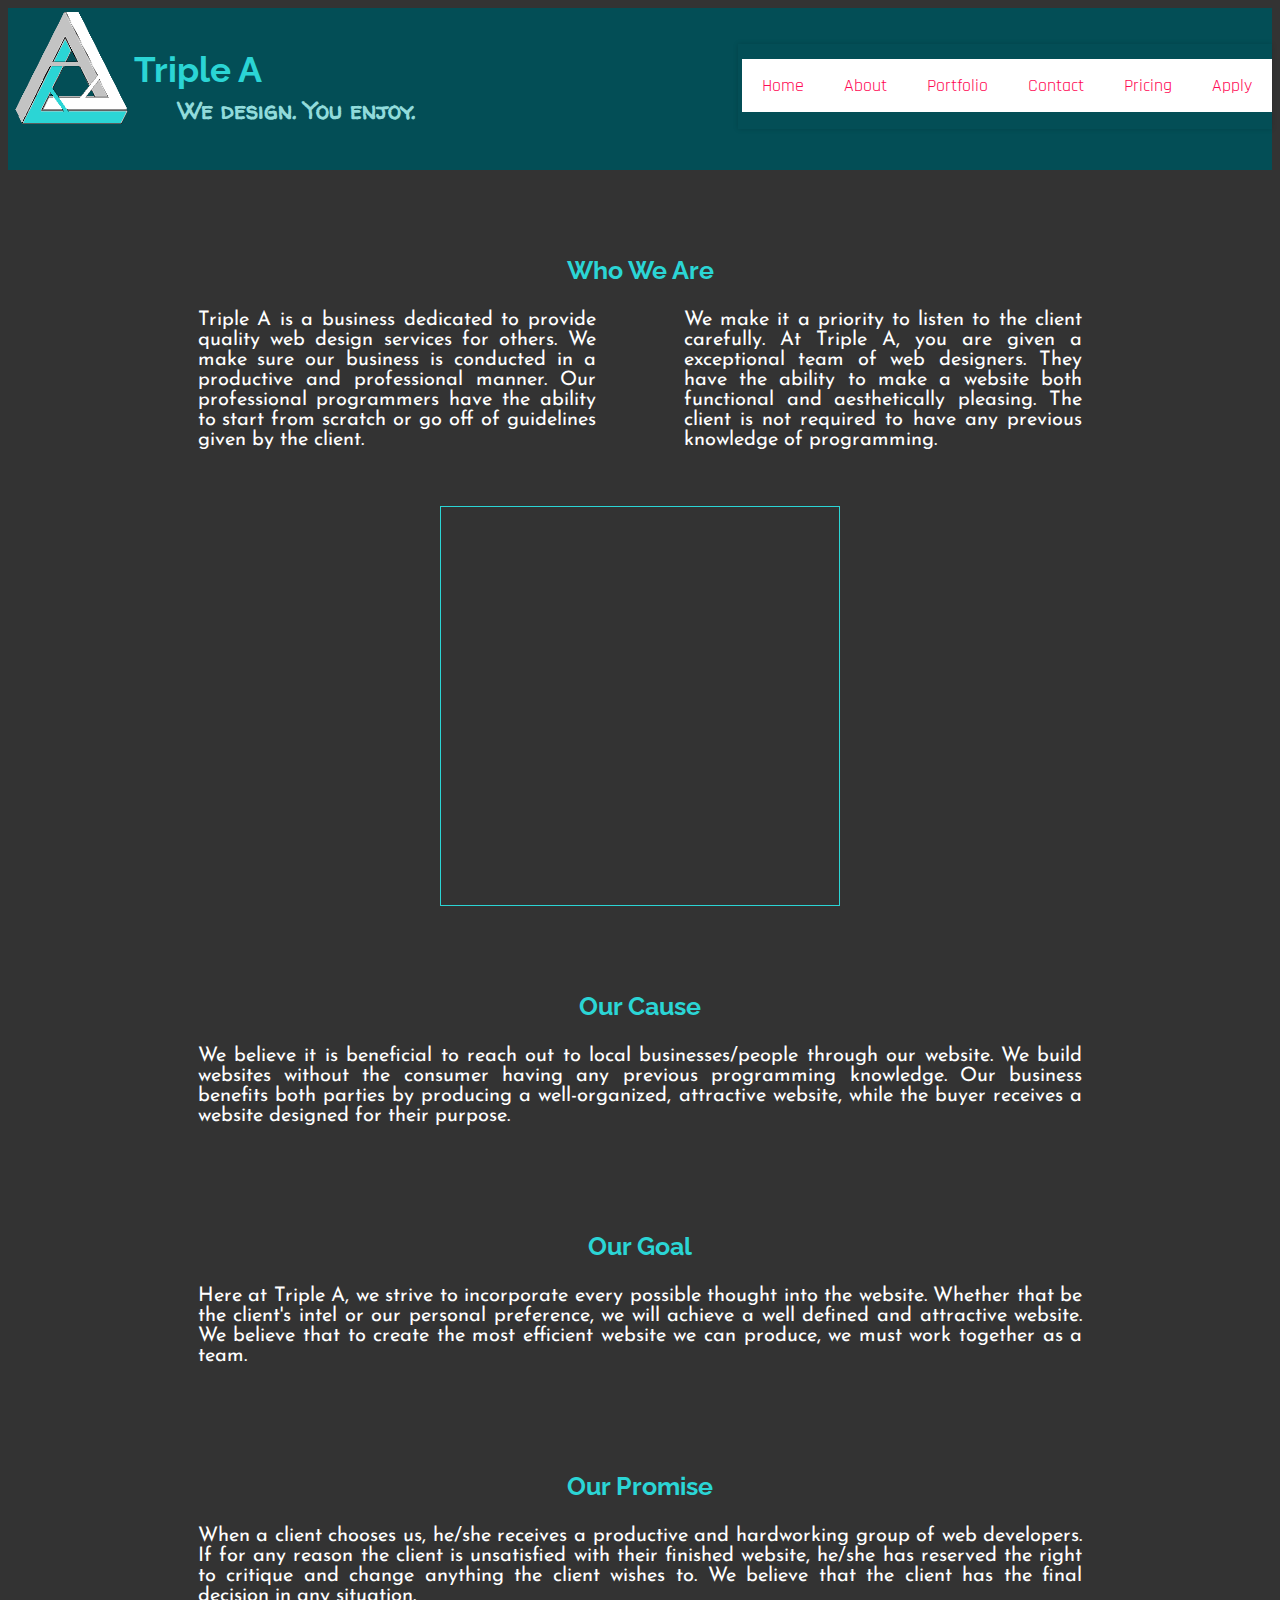
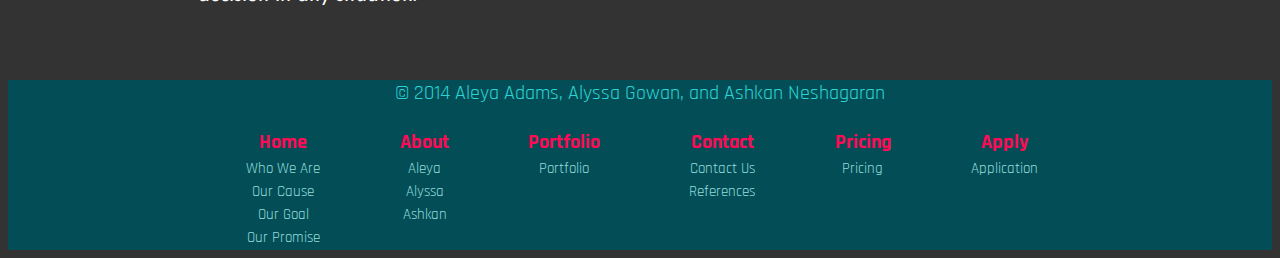
<file: triplea/index.html>
<!DOCTYPE html>

<html>
  
  <head>
    <link rel="stylesheet" href="css/main.css">
    <link href='http://fonts.googleapis.com/css?family=Rajdhani|Raleway|Josefin+Sans|Allerta+Stencil|Architects+Daughter|Walter+Turncoat' rel='stylesheet' type='text/css'>
    <title>Triple A</title>
    <link rel="shortcut icon" href="img/icon.ico">
  </head> 
  <body>
    <!-- header -->
     <header>
      <img style="height: 125px; width: auto" align="left" src="img/logo.png">
      <h1>Triple A</h1>
      <br><br>
      <h2>We design. You enjoy.</h2>
       <ul>
        <a href="index.html"><li>Home</li></a>
        <a style="font-size: 18px;" href="about.html"><li>About
          <ul>
            <li class="drop"><a href="about.html#aleya">Aleya</a></li>
            <li class="drop"><a href="about.html#alyssa">Alyssa</a></li>
            <li class="drop"><a href="about.html#ashkan">Ashkan</a></li>
          </ul>
        </li></a>
        <a href="portfolio.html"><li>Portfolio</li></a>
        <a style="font-size: 18px;" href="contact.html"><li>Contact</li></a>
        <a href="price.html"><li>Pricing</li></a>
        <a href="apply.html"><li>Apply</li></a>      
      </ul>
    </header>
    <!-- content -->
    <div class="n-para desk">
      <h1>Who We Are</h1>
      <div class="col1">
        <p>Triple A is a business dedicated to provide quality web design services for others. We make sure our business is conducted in a productive and professional manner. Our professional programmers have the ability to start from scratch or go off of guidelines given by the client.</p>
      </div>
      <div class="col2">
        <p> We make it a priority to listen to the client carefully. At Triple A, you are given a exceptional team of web designers. They have the ability to make a website both functional and aesthetically pleasing. The client is not required to have any previous knowledge of programming.</p></div>
      </div>
    <br><br>
      
      <!-- created with tagul.com -->
      <center><div id="tagul" style="width: 400px; border: 1px solid #2BD5D5; height: 400px;">
        <script src="http://cdn.tagul.com/embed/edb5pv4mlrxa"></script>
      </div></center>
      
    <div class="n-para">
      <h1>Our Cause</h1>
      <p>We believe it is beneficial to reach out to local businesses/people through our website.  We build websites without the consumer having any previous programming knowledge.  Our business benefits both parties by producing a well-organized, attractive website, while the buyer receives a website designed for their purpose.</p>
      <h1>Our Goal</h1>
      <p>Here at Triple A, we strive to incorporate every possible thought into the website. Whether that be the client's intel or our personal preference, we will achieve a well defined and attractive website. We believe that to create the most efficient website we can produce, we must work together as a team.</p>
      
      <h1>Our Promise</h1>
      <p>When a client chooses us, he/she receives a productive and hardworking group of web developers. If for any reason the client is unsatisfied with their finished website, he/she has reserved the right to critique and change anything the client wishes to. We believe that the client has the final decision in any situation.</p>
      <br><br><br>
    </div>
  </body>
  
 <footer>
    <center><div class="header">
      <p>&copy; 2014 Aleya Adams, Alyssa Gowan, and Ashkan Neshagaran</p>
      <table class="footer">
        <thead>
          <th><a href="index.html">Home</a></th>
          <th><a href="about.html">About</a></th>
          <th><a href="portfolio.html">Portfolio</a></th>
          <th><a href="contact.html">Contact</a></th>
          <th><a href="price.html">Pricing</a></th>
          <th><a href="apply.html">Apply</a></th>
        </thead>
        <tr>
          <td>Who We Are</td>
          <td>Aleya</td>
          <td>Portfolio</td>
          <td>Contact Us</td>
          <td>Pricing</td>
          <td>Application</td>
        </tr>
        <tr>
          <td>Our Cause</td>
          <td>Alyssa</td>
          <td></td>
          <td>References</td>
          <td></td>
        </tr>
        <tr>
          <td>Our Goal</td>
          <td>Ashkan</td>
          <td></td>
          <td></td>
          <td></td>
        </tr>
        <tr>
          <td>Our Promise</td>
          <td></td>
          <td></td>
          <td></td>
          <td></td>
        </tr>
      </table>
    </div></center>
  </footer>

 </html>
</file>
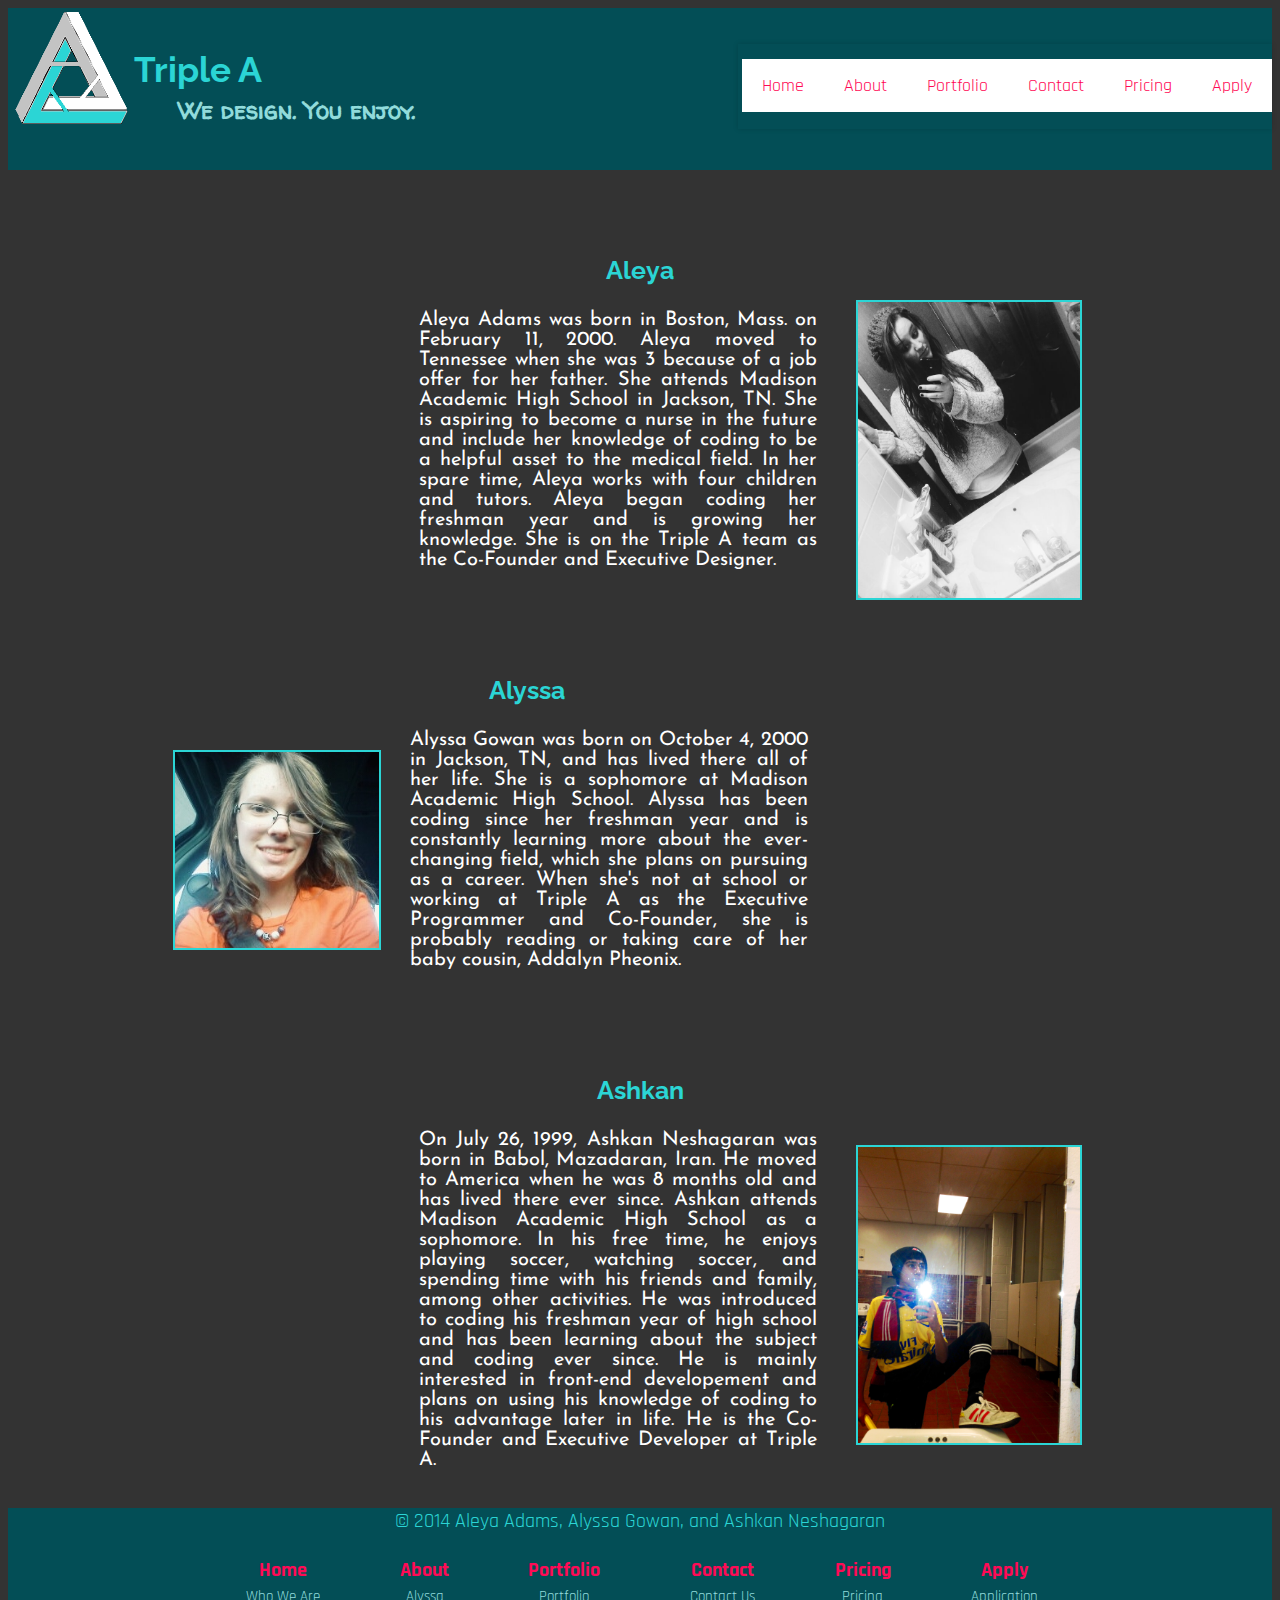
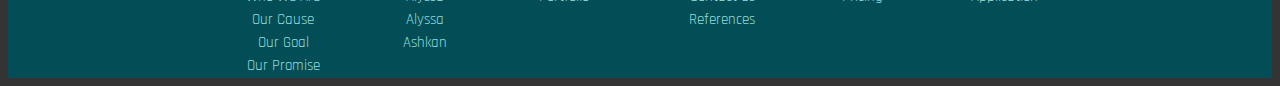
<file: triplea/about.html>
<!DOCTYPE html>

<html>
  
  <head>
    <link rel="stylesheet" href="css/main.css">
    <link href='http://fonts.googleapis.com/css?family=Rajdhani|Raleway|Josefin+Sans|Allerta+Stencil|Architects+Daughter|Walter+Turncoat' rel='stylesheet' type='text/css'>
    <title>Triple A | About</title>
    <link rel="shortcut icon" href="img/icon.ico">
  </head>
  
  <body>
    <!-- header -->
    <header>
      <img style="height: 125px; width: auto" align="left" src="img/logo.png">
      <h1>Triple A</h1>
      <br><br>
      <h2>We design. You enjoy.</h2>
      <ul>
        <a href="index.html"><li>Home</li></a>
          <a style="font-size: 18px;" href="about.html"><li>About
          <ul>
            <li class="drop"><a href="about.html#aleya">Aleya</a></li>
            <li class="drop"><a href="about.html#alyssa">Alyssa</a></li>
            <li class="drop"><a href="about.html#ashkan">Ashkan</a></li>
          </ul>
        </li></a>
        <a href="portfolio.html"><li>Portfolio</li></a>
        <a style="font-size: 18px;" href="contact.html"><li>Contact</li></a>
        <a href="price.html"><li>Pricing</li></a>
        <a href="apply.html"><li>Apply</li></a>      
      </ul>
    </header>
    <!-- content -->
    <div class="n-para">
      
      <!-- about aleya -->
      <h1 id="aleya">Aleya</h1> <!-- 12px -->
      <img class="profile" style="border: 2px solid #2BD5D5; margin-top: -70px;" height="300px" align="right" src="img/aleya.jpg">
      <p class="abt1">Aleya Adams was born in Boston, Mass. on February 11, 2000. Aleya moved to Tennessee when she was 3 because of a job offer for her father. She attends Madison Academic High School in Jackson, TN. She is aspiring to become a nurse in the future and include her knowledge of coding to be a helpful asset to the medical field. In her spare time, Aleya works with four children and tutors.  Aleya began coding her freshman year and is growing her knowledge. She is on the Triple A team as the Co-Founder and Executive Designer.</p>
      
      <!-- about alyssa -->
      <h1 id="alyssa">Alyssa</h1>
      <img  class="profile" style="border: 2px solid #2BD5D5; margin-left: -25px; margin-bottom: 15px; margin-right: 25px;" height="200px" src="img/alyssa.jpg">
      <p class="abt2">Alyssa Gowan was born on October 4, 2000 in Jackson, TN, and has lived there all of her life. She is a sophomore at Madison Academic High School. Alyssa has been coding since her freshman year and is constantly learning more about the ever-changing field, which she plans on pursuing as a career. When she's not at school or working at Triple A as the Executive Programmer and Co-Founder, she is probably reading or taking care of her baby cousin, Addalyn Pheonix.</p>
      
      <!-- about ashkan -->
      <h1 id="ashkan">Ashkan</h1>
      <img class="profile" style="border: 2px solid #2BD5D5; margin-top: -45px;" height="300px" align="right" src="img/ashkan.jpg">
      <p class="abt1">On July 26, 1999, Ashkan Neshagaran was born in Babol, Mazadaran, Iran. He moved to America when he was 8 months old and has lived there ever since. Ashkan attends Madison Academic High School as a sophomore. In his free time, he enjoys playing soccer, watching soccer, and spending time with his friends and family, among other activities. He was introduced to coding his freshman year of high school and has been learning about the subject and coding ever since. He is mainly interested in front-end developement and plans on using his knowledge of coding to his advantage later in life. He is the Co-Founder and Executive Developer at Triple A.</p>
    </div>
    <br>
  </body>
  
 <footer>
    <center><div class="header">
      <p>&copy; 2014 Aleya Adams, Alyssa Gowan, and Ashkan Neshagaran</p>
      <table class="footer">
        <thead>
          <th><a href="index.html">Home</a></th>
          <th><a href="about.html">About</a></th>
          <th><a href="portfolio.html">Portfolio</a></th>
          <th><a href="contact.html">Contact</a></th>
          <th><a href="price.html">Pricing</a></th>
          <th><a href="apply.html">Apply</a></th>
        </thead>
        <tr>
          <td>Who We Are</td>
          <td>Alyssa</td>
          <td>Portfolio</td>
          <td>Contact Us</td>
          <td>Pricing</td>
          <td>Application</td>
        </tr>
        <tr>
          <td>Our Cause</td>
          <td>Alyssa</td>
          <td></td>
          <td>References</td>
          <td></td>
        </tr>
        <tr>
          <td>Our Goal</td>
          <td>Ashkan</td>
          <td></td>
          <td></td>
          <td></td>
        </tr>
        <tr>
          <td>Our Promise</td>
          <td></td>
          <td></td>
          <td></td>
          <td></td>
        </tr>
      </table>
    </div></center>
  </footer>
  
</html>
</file>
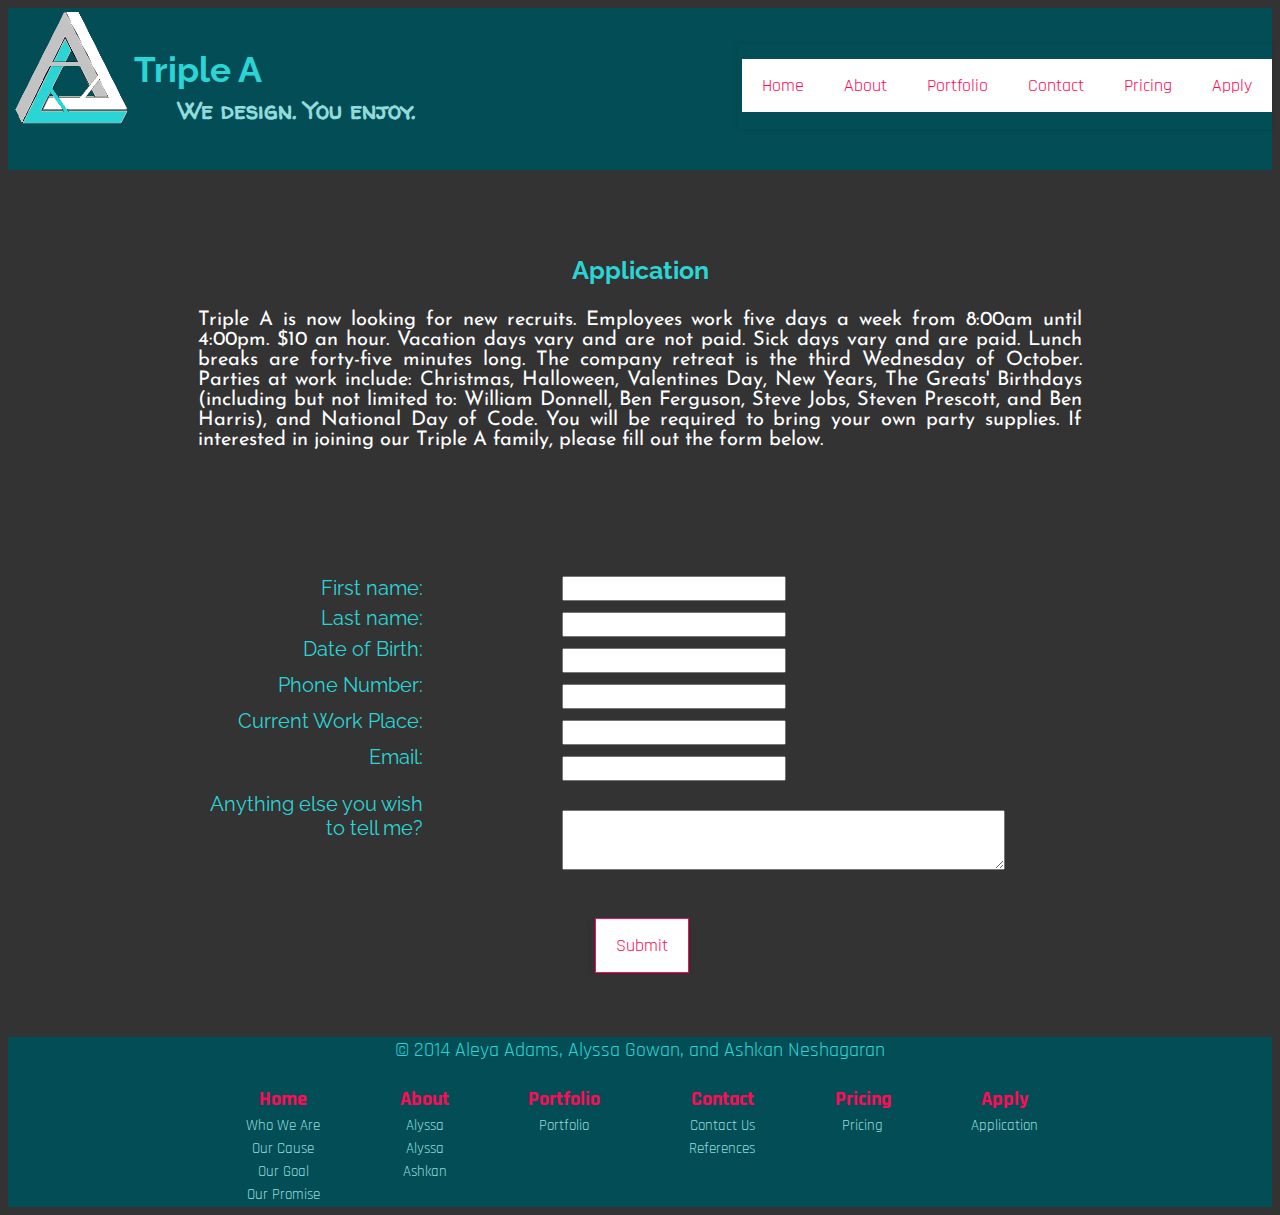
<file: triplea/apply.html>
<!DOCTYPE html>

<html>
  
  <head>
    <link rel="stylesheet" href="css/main.css">
    <link href='http://fonts.googleapis.com/css?family=Rajdhani|Raleway|Josefin+Sans|Allerta+Stencil|Architects+Daughter|Walter+Turncoat' rel='stylesheet' type='text/css'>
    <title>Triple A | Apply</title>
    <link rel="shortcut icon" href="img/icon.ico">
  </head>
  
  <body>
    <!-- header -->
     <header>
      <img style="height: 125px; width: auto" align="left" src="img/logo.png">
      <h1>Triple A</h1>
      <br><br>
      <h2>We design. You enjoy.</h2>
      <ul>
        <a href="index.html"><li>Home</li></a>
          <a style="font-size: 18px;" href="about.html"><li>About
          <ul>
            <li class="drop"><a href="about.html#aleya">Aleya</a></li>
            <li class="drop"><a href="about.html#alyssa">Alyssa</a></li>
            <li class="drop"><a href="about.html#ashkan">Ashkan</a></li>
          </ul>
        </li></a>
        <a href="portfolio.html"><li>Portfolio</li></a>
        <a style="font-size: 18px;" href="contact.html"><li>Contact</li></a>
        <a href="price.html"><li>Pricing</li></a>
        <a href="apply.html"><li>Apply</li></a>      
      </ul>
    </header>
    
    <!-- content -->
    <h1 class="fh">Application</h1>
    <div class="n-para">
      <p>Triple A is now looking for new recruits. Employees work five days a week from 8:00am until 4:00pm. $10 an hour. Vacation days vary and are not paid. Sick days vary and are paid. Lunch breaks are forty-five minutes long. The company retreat is the third Wednesday of October. Parties at work include: Christmas, Halloween, Valentines Day, New Years, The Greats' Birthdays (including but not limited to: William Donnell, Ben Ferguson, Steve Jobs, Steven Prescott, and Ben Harris), and National Day of Code. You will be required to bring your own party supplies. If interested in joining our Triple A family, please fill out the form below.</p>
    </div>
    <center><form action="send.php" class="form">
      <label class="label">First name:</label>
      <input name="firstname" id="firstname" type="text" ><br>
      
      <label class="label">Last name:</label><br> 
      <input name="lastname"  id="lastname" type="text"><br>
      
      <label class="label">Date of Birth:</label><br>
      <input name="dob" id="dob" type="text" ><br>
      
      <label class="label">Phone Number:</label><br> 
      <input name="number" id="number" type="text" ><br>
      
      <label class="label">Current Work Place:</label><br> 
      <input name="cwp" id="cwp" type="text" ><br>
      
      <label class="label">Email:</label><br> 
      <input name="address" id="address" type="text" ><br><br>
      
      <label class="label">Anything else you wish to tell me?</label><br>
      <textarea name="comments" id="comments"></textarea>
      
      <br><br><br><br><br><br>
  
      <center><ul>
        <a href="confirm.html"><li class="submit" style="border: 1px solid #FF0A55">Submit</li></a>
      </ul></center>
    </form></center>
  </body>
  
 <!-- -PHP Submit Button:
	<form action="send.php" class="form">
      <label class="label">First name:</label>
      <input name="firstname" id="firstname" type="text" ><br>
      <label class="label">Last name:</label><br> 
      <input name="lastname"  id="lastname" type="text"><br>
      <label class="label">Date of Birth:</label><br>
      <input name="dob" id="dob" type="text" ><br>
      <label class="label">Phone Number:</label><br> 
      <input name="number" id="number" type="text" ><br>
      <label class="label">Current Work Place:</label><br> 
      <input name="cwp" id="cwp" type="text" ><br>
      <label class="label">Address:</label><br> 
      <input name="address" id="address" type="text" ><br><br>
      <label class="label">Anything else you wish to tell me?</label><br>
      <textarea name="comments" id="comments"></textarea>
      <input name="submit" type="submit" value="Send" />
	</form>
	<?php 
	$firstname=$_POST['firstname'];
	$lastname=$_POST['lastname'];
	$dob=$_POST['dob'];
	$number=$_POST['number'];
	$cwp=$_POST['cwp'];
	$address=$_POST['address'];
	$comments=$_POST['comments'];

	$date=gmdate("M d Y");

	print"<p><b>$date</b></p>";
	print"<p>Thank you $firstname $lastname! We will get back to you.</p>";

	$to="aleya.adams@students.jmcss.org";

	$subject="Application";

	$body="Date:$date \n Subject:$subject \n First Name:$firstname \n Last Name:$lastname \n Date of Birth:$dob \n Phone Number:$number \n Current Work 		Place:$cwp \n Addresss:$address \n Additional Information:$comments \n\n";

	mail($to,$subject,$body);

	?>

	We would have done this using PHP, but since we knew it would not work once it was downloaded, we chose to make it link to another page instead. The button does not actually send the file to email.-->
  
  
  <!-- footer -->
  <footer>
    <center><div class="header">
      <p>&copy; 2014 Aleya Adams, Alyssa Gowan, and Ashkan Neshagaran</p>
      <table class="footer">
        <thead>
          <th><a href="index.html">Home</a></th>
          <th><a href="about.html">About</a></th>
          <th><a href="portfolio.html">Portfolio</a></th>
          <th><a href="contact.html">Contact</a></th>
          <th><a href="price.html">Pricing</a></th>
          <th><a href="apply.html">Apply</a></th>
        </thead>
        <tr>
          <td>Who We Are</td>
          <td>Alyssa</td>
          <td>Portfolio</td>
          <td>Contact Us</td>
          <td>Pricing</td>
          <td>Application</td>
        </tr>
        <tr>
          <td>Our Cause</td>
          <td>Alyssa</td>
          <td></td>
          <td>References</td>
          <td></td>
        </tr>
        <tr>
          <td>Our Goal</td>
          <td>Ashkan</td>
          <td></td>
          <td></td>
          <td></td>
        </tr>
        <tr>
          <td>Our Promise</td>
          <td></td>
          <td></td>
          <td></td>
          <td></td>
        </tr>
      </table>
    </div></center>
  </footer>
  
</html>
</file>
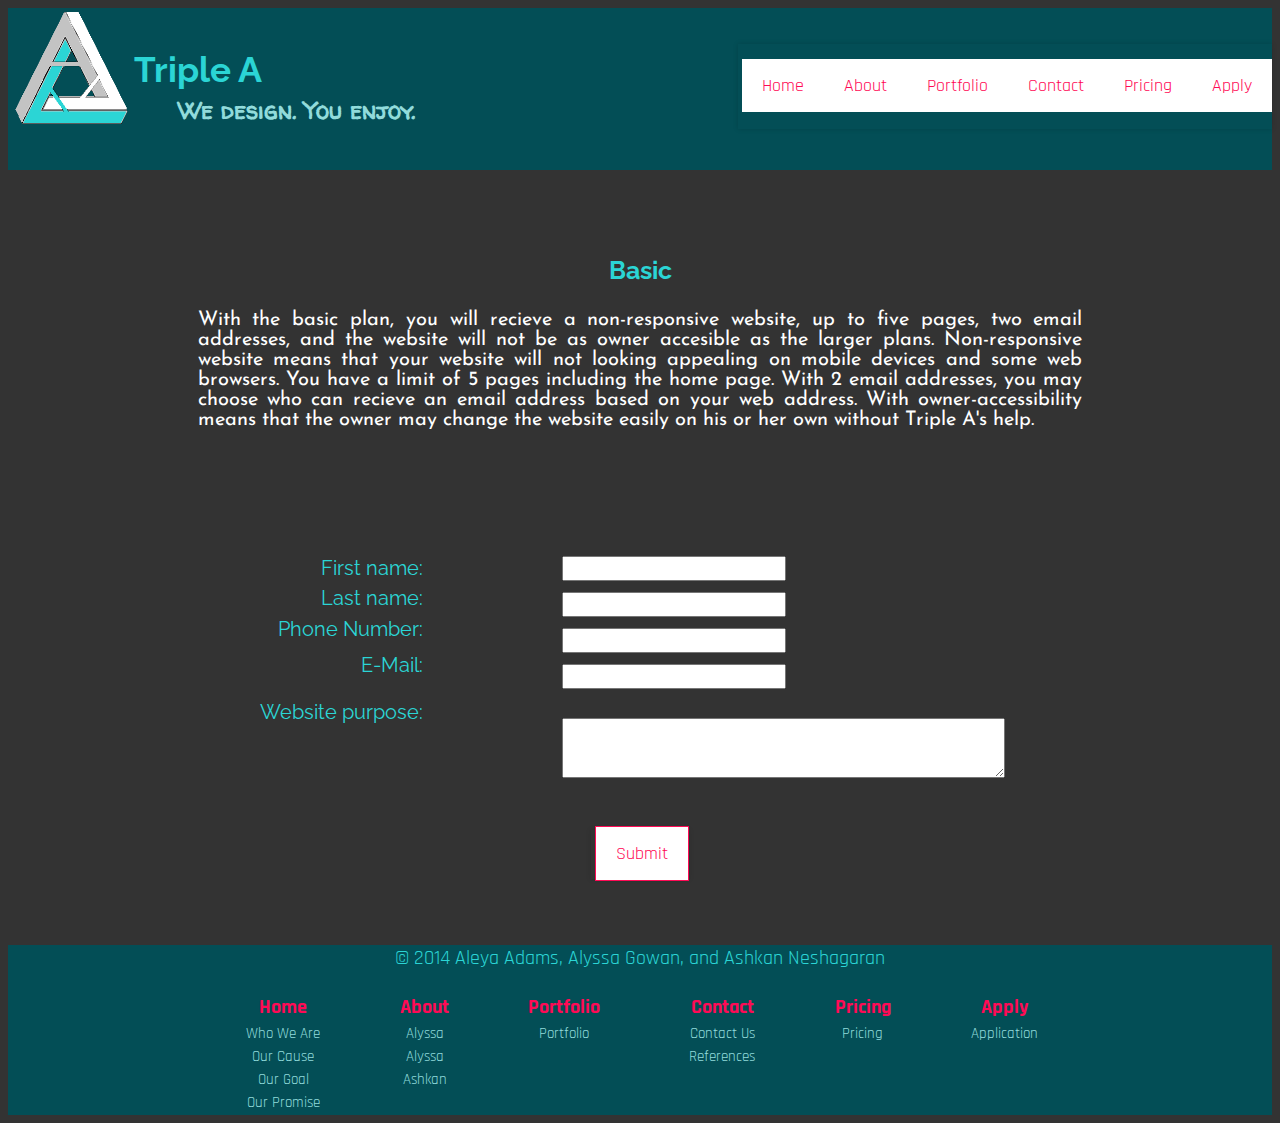
<file: triplea/basic.html>
<!DOCTYPE html>

<html>
  
  <head>
    <link rel="stylesheet" href="css/main.css">
    <link href='http://fonts.googleapis.com/css?family=Rajdhani|Raleway|Josefin+Sans|Allerta+Stencil|Architects+Daughter|Walter+Turncoat' rel='stylesheet' type='text/css'>
    <title>Triple A | Basic</title>
    <link rel="shortcut icon" href="img/icon.ico">
  </head>
  
  <body>
    <!-- header -->
     <header>
      <img style="height: 125px; width: auto" align="left" src="img/logo.png">
      <h1>Triple A</h1>
      <br><br>
      <h2>We design. You enjoy.</h2>
      <ul>
        <a href="index.html"><li>Home</li></a>
          <a style="font-size: 18px;" href="about.html"><li>About
          <ul>
            <li class="drop"><a href="about.html#aleya">Aleya</a></li>
            <li class="drop"><a href="about.html#alyssa">Alyssa</a></li>
            <li class="drop"><a href="about.html#ashkan">Ashkan</a></li>
          </ul>
        </li></a>
        <a href="portfolio.html"><li>Portfolio</li></a>
        <a style="font-size: 18px;" href="contact.html"><li>Contact</li></a>
        <a href="price.html"><li>Pricing</li></a>
        <a href="apply.html"><li>Apply</li></a>      
      </ul>
    </header>
    <!-- content -->
    <h1 class="fh">Basic</h1>
    <div class="n-para">
      <p>With the basic plan, you will recieve a non-responsive website, up to five pages, two email addresses, and the website will not be as owner accesible as the larger plans. Non-responsive website means that your website will not looking appealing on mobile devices and some web browsers. You have a limit of 5 pages including the home page. With 2 email addresses, you may choose who can recieve an email address based on your web address. With owner-accessibility means that the owner may change the website easily on his or her own without Triple A's help. 
    </div>
     <center><form class="form">
      <label class="label">First name:</label>
      <input type="text" ><br>
       
      <label class="label">Last name:</label><br> 
      <input type="text"><br>
       
      <label class="label">Phone Number:</label><br> 
      <input type="text" ><br>
       
      <label class="label">E-Mail:</label><br> 
      <input type="text" ><br><br>
       
      <label class="label">Website purpose:</label><br>
      <textarea></textarea>
       
      <br><br><br><br><br><br>
      <ul>
        <a href="pc.html"><li class="submit" style="border: 1px solid #FF0A55">Submit</li></a>
      </ul>
    </form></center>
  </body>
  
  <!-- footer -->
  <footer>
    <center><div class="header">
      <p>&copy; 2014 Aleya Adams, Alyssa Gowan, and Ashkan Neshagaran</p>
      <table class="footer">
        <thead>
          <th><a href="index.html">Home</a></th>
          <th><a href="about.html">About</a></th>
          <th><a href="portfolio.html">Portfolio</a></th>
          <th><a href="contact.html">Contact</a></th>
          <th><a href="price.html">Pricing</a></th>
          <th><a href="apply.html">Apply</a></th>
        </thead>
        <tr>
          <td>Who We Are</td>
          <td>Alyssa</td>
          <td>Portfolio</td>
          <td>Contact Us</td>
          <td>Pricing</td>
          <td>Application</td>
        </tr>
        <tr>
          <td>Our Cause</td>
          <td>Alyssa</td>
          <td></td>
          <td>References</td>
          <td></td>
        </tr>
        <tr>
          <td>Our Goal</td>
          <td>Ashkan</td>
          <td></td>
          <td></td>
          <td></td>
        </tr>
        <tr>
          <td>Our Promise</td>
          <td></td>
          <td></td>
          <td></td>
          <td></td>
        </tr>
      </table>
    </div></center>
  </footer>
  
</html>
</file>
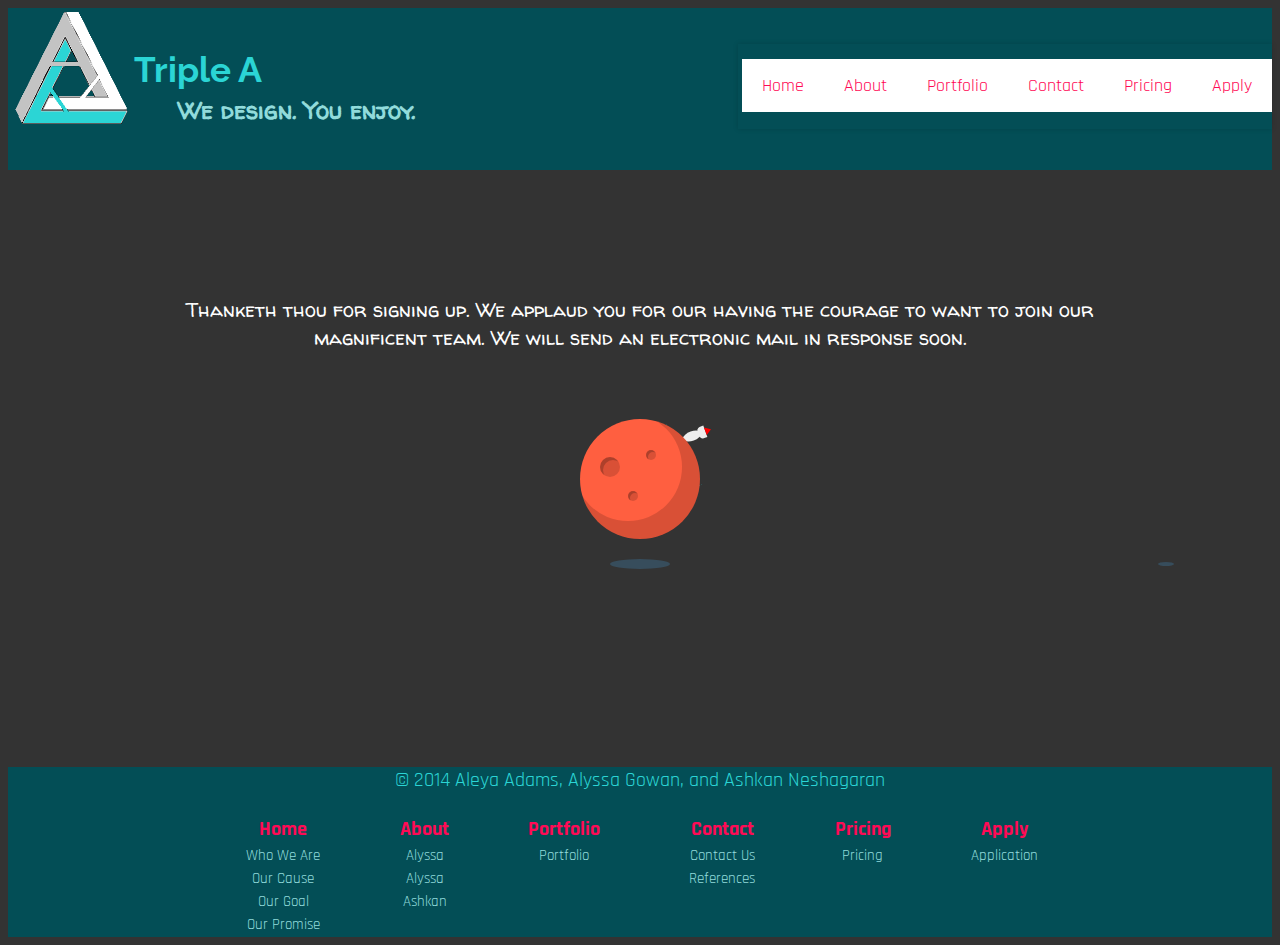
<file: triplea/confirm.html>
<!DOCTYPE html>

<html>
  
  <head>
    <link rel="stylesheet" href="css/main.css">
    <link href='http://fonts.googleapis.com/css?family=Rajdhani|Raleway|Josefin+Sans|Allerta+Stencil|Walter+Turncoat|Architects+Daughter' rel='stylesheet' type='text/css'>
    <title>Triple A | Pricing</title>
    <link rel="shortcut icon" href="img/icon.ico">
  </head>
  
  <body>
    <!-- header -->
    <header>
      <img class="logo" style="height: 125px; width: auto" align="left" src="img/logo.png">
      <h1>Triple A</h1>
      <br><br>
      <h2>We design. You enjoy.</h2>
      
      <ul>
        <a href="index.html"><li>Home</li></a>
          <a style="font-size: 18px;" href="about.html"><li>About
          <ul>
            <li class="drop"><a href="about.html#aleya">Aleya</a></li>
            <li class="drop"><a href="about.html#alyssa">Alyssa</a></li>
            <li class="drop"><a href="about.html#ashkan">Ashkan</a></li>
          </ul>
        </li></a>
        <a href="portfolio.html"><li>Portfolio</li></a>
        <a style="font-size: 18px;" href="contact.html"><li>Contact</li></a>
        <a href="price.html"><li>Pricing</li></a>
        <a href="apply.html"><li>Apply</li></a>      
      </ul>
    </header>
    
    <!-- content -->
    <center>
      <p class="confirm">Thanketh thou for signing up. We applaud you for our having the courage to want to join our magnificent team. We will send an electronic mail in response soon.</p>
    </center>
    
    <div class="moon">
      <div class="space">
        <div class="ship">
          <div class="ship-rotate">
            <div class="pod"></div>
            <div class="fuselage"></div>
          </div>
        </div>
        <div class="ship-shadow"></div>
        <div class="mars">
          <div class="tentacle"></div>
          <div class="flag">
            <div class="small-tentacle"></div>
          </div>
          <div class="planet">
            <div class="surface"></div>
            <div class="crater1"></div>
            <div class="crater2"></div>
            <div class="crater3"></div>
          </div>
        </div>
      </div>
    </div>
    <br><br><br><br><br><br><br><br><br><br><br><br><br><br><br><br>
    
  </body>
    <!-- footer -->
  <footer>
    <center><div class="header">
      <p>&copy; 2014 Aleya Adams, Alyssa Gowan, and Ashkan Neshagaran</p>
      <table class="footer">
        <thead>
          <th><a href="index.html">Home</a></th>
          <th><a href="about.html">About</a></th>
          <th><a href="portfolio.html">Portfolio</a></th>
          <th><a href="contact.html">Contact</a></th>
          <th><a href="price.html">Pricing</a></th>
          <th><a href="apply.html">Apply</a></th>
        </thead>
        <tr>
          <td>Who We Are</td>
          <td>Alyssa</td>
          <td>Portfolio</td>
          <td>Contact Us</td>
          <td>Pricing</td>
          <td>Application</td>
        </tr>
        <tr>
          <td>Our Cause</td>
          <td>Alyssa</td>
          <td></td>
          <td>References</td>
          <td></td>
        </tr>
        <tr>
          <td>Our Goal</td>
          <td>Ashkan</td>
          <td></td>
          <td></td>
          <td></td>
        </tr>
        <tr>
          <td>Our Promise</td>
          <td></td>
          <td></td>
          <td></td>
          <td></td>
        </tr>
      </table>
    </div></center>
  </footer>
  
</html>
</file>
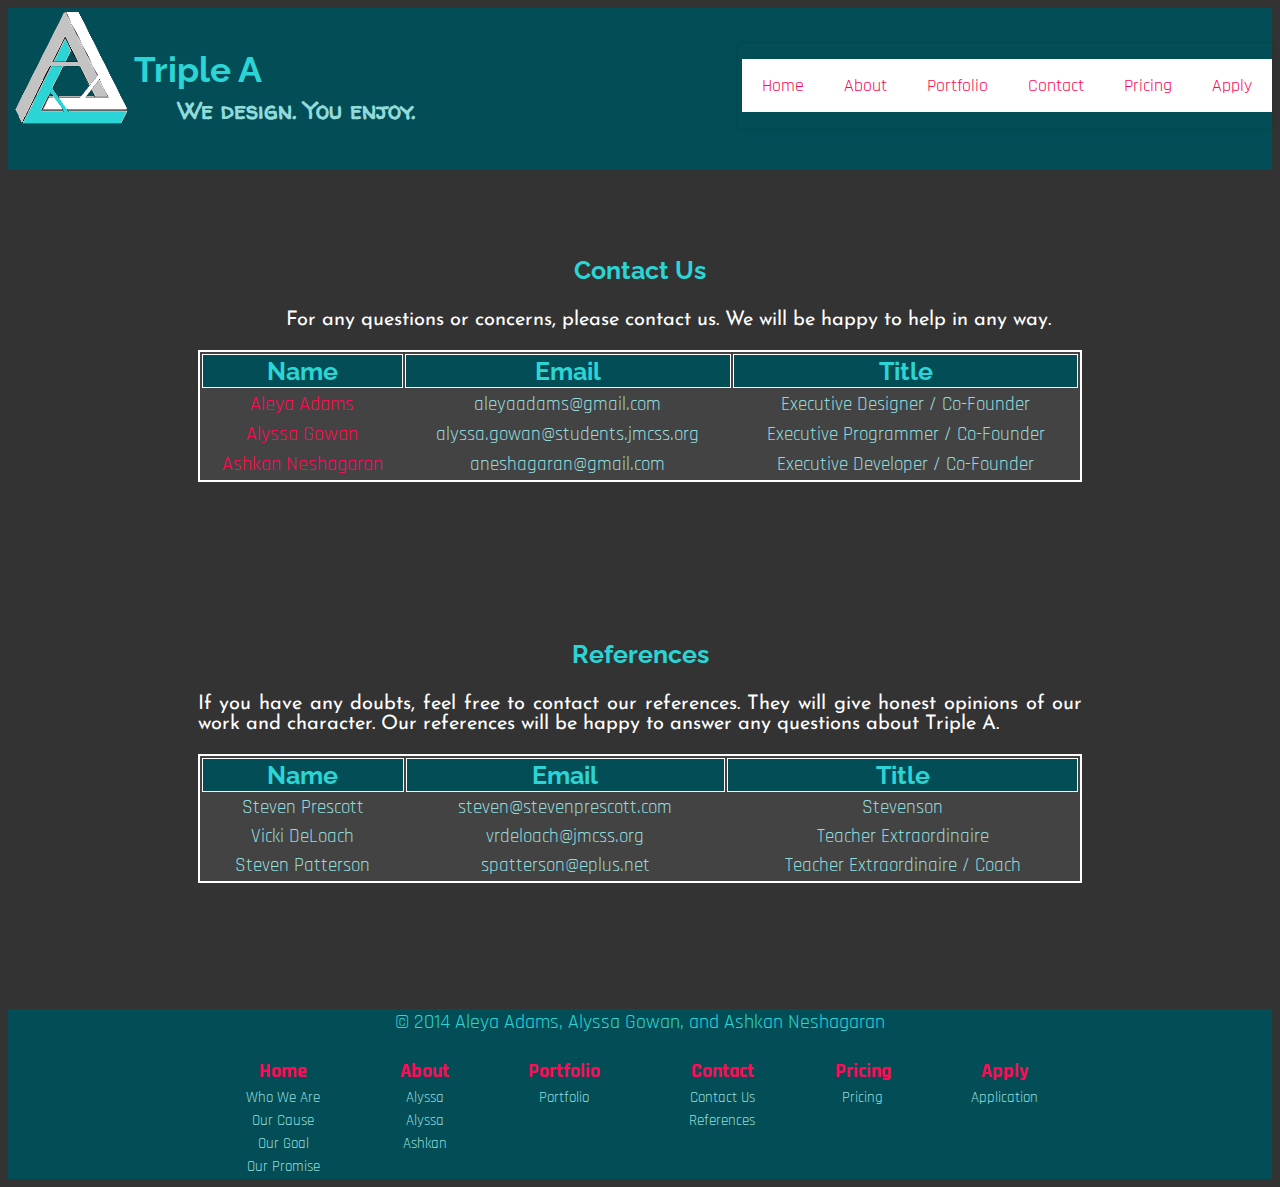
<file: triplea/contact.html>
<!DOCTYPE html>

<html>
  
  <head>
    <link rel="stylesheet" href="css/main.css">
    <link href='http://fonts.googleapis.com/css?family=Rajdhani|Raleway|Josefin+Sans|Allerta+Stencil|Architects+Daughter|Walter+Turncoat' rel='stylesheet' type='text/css'>
    <title>Triple A | Contact</title>
    <link rel="shortcut icon" href="img/icon.ico">
  </head>
  
  <body>
    <!-- header -->
       <header>
      <img style="height: 125px; width: auto" align="left" src="img/logo.png">
      <h1>Triple A</h1>
      <br><br>
      <h2>We design. You enjoy.</h2>
      <ul>
        <a href="index.html"><li>Home</li></a>
          <a style="font-size: 18px;" href="about.html"><li>About
          <ul>
            <li class="drop"><a href="about.html#aleya">Aleya</a></li>
            <li class="drop"><a href="about.html#alyssa">Alyssa</a></li>
            <li class="drop"><a href="about.html#ashkan">Ashkan</a></li>
          </ul>
        </li></a>
        <a href="portfolio.html"><li>Portfolio</li></a>
        <a style="font-size: 18px;" href="contact.html"><li>Contact</li></a>
        <a href="price.html"><li>Pricing</li></a>
        <a href="apply.html"><li>Apply</li></a>      
      </ul>
    </header>
    <!-- content -->
    <br>
    <h1 id="contact-us">Contact Us</h1>
     <div class="n-para">
      <p style="margin-left: 10%; font-size: 20px;">For any questions or concerns, please contact us. We will be happy to help in any way.</p>
    </div>
    <table>
      <thead>
        <th>Name</th>
        <th class="td">Email</th>
        <th>Title</th>
      </thead>
      <tr>
        <td><a class="table-a" href="mailto:aleyaadams@gmail.com">Aleya Adams</a></td>
        <td class="td">aleyaadams@gmail.com</td>
        <td>Executive Designer / Co-Founder</td>
      </tr>
      <tr>
        <td><a class="table-a" href="mailto:alyssa.gowan@students.jmcss.org">Alyssa Gowan</a></td>
        <td class="td">alyssa.gowan@students.jmcss.org</td>
        <td>Executive Programmer / Co-Founder</td>
      </tr>
      <tr>
        <td><a class="table-a" href="mailto:aneshagaran@gmail.com">Ashkan Neshagaran</a></td>
        <td class="td">aneshagaran@gmail.com</td>
        <td>Executive Developer / Co-Founder</td>
      </tr>
    </table>
    <br><br><br><br>
    <!-- references -->
    <h1 id="references">References</h1>
    <div class="n-para">
      <p style="font-size: 20px;">If you have any doubts, feel free to contact our references. They will give honest opinions of our work and character. Our references will be happy to answer any questions about Triple A.</p>
    </div>
    <table>
      <thead>
        <th>Name</th>
        <th>Email</th>
        <th class="td">Title</th>
      </thead>
      <tr>
        <td>Steven Prescott</td>
        <td>steven@stevenprescott.com</td>
        <td class="td">Stevenson</td>
      </tr>
      <tr>
        <td>Vicki DeLoach</td>
        <td>vrdeloach@jmcss.org</td>
        <td class="td">Teacher Extraordinaire</td>
      </tr>
      <tr>
        <td>Steven Patterson</td>
        <td>spatterson@eplus.net</td>
        <td class="td">Teacher Extraordinaire / Coach</td>
      </tr>
    </table>
    <br><br><br><br><br><br><br>
  </body>
  <footer>
    <center><div class="header">
      <p>&copy; 2014 Aleya Adams, Alyssa Gowan, and Ashkan Neshagaran</p>
      <table class="footer">
        <thead>
          <th><a href="index.html">Home</a></th>
          <th><a href="about.html">About</a></th>
          <th><a href="portfolio.html">Portfolio</a></th>
          <th><a href="contact.html">Contact</a></th>
          <th><a href="price.html">Pricing</a></th>
          <th><a href="apply.html">Apply</a></th>
        </thead>
        <tr>
          <td>Who We Are</td>
          <td>Alyssa</td>
          <td>Portfolio</td>
          <td>Contact Us</td>
          <td>Pricing</td>
          <td>Application</td>
        </tr>
        <tr>
          <td>Our Cause</td>
          <td>Alyssa</td>
          <td></td>
          <td>References</td>
          <td></td>
        </tr>
        <tr>
          <td>Our Goal</td>
          <td>Ashkan</td>
          <td></td>
          <td></td>
          <td></td>
        </tr>
        <tr>
          <td>Our Promise</td>
          <td></td>
          <td></td>
          <td></td>
          <td></td>
        </tr>
      </table>
    </div></center>
  </footer>
</file>
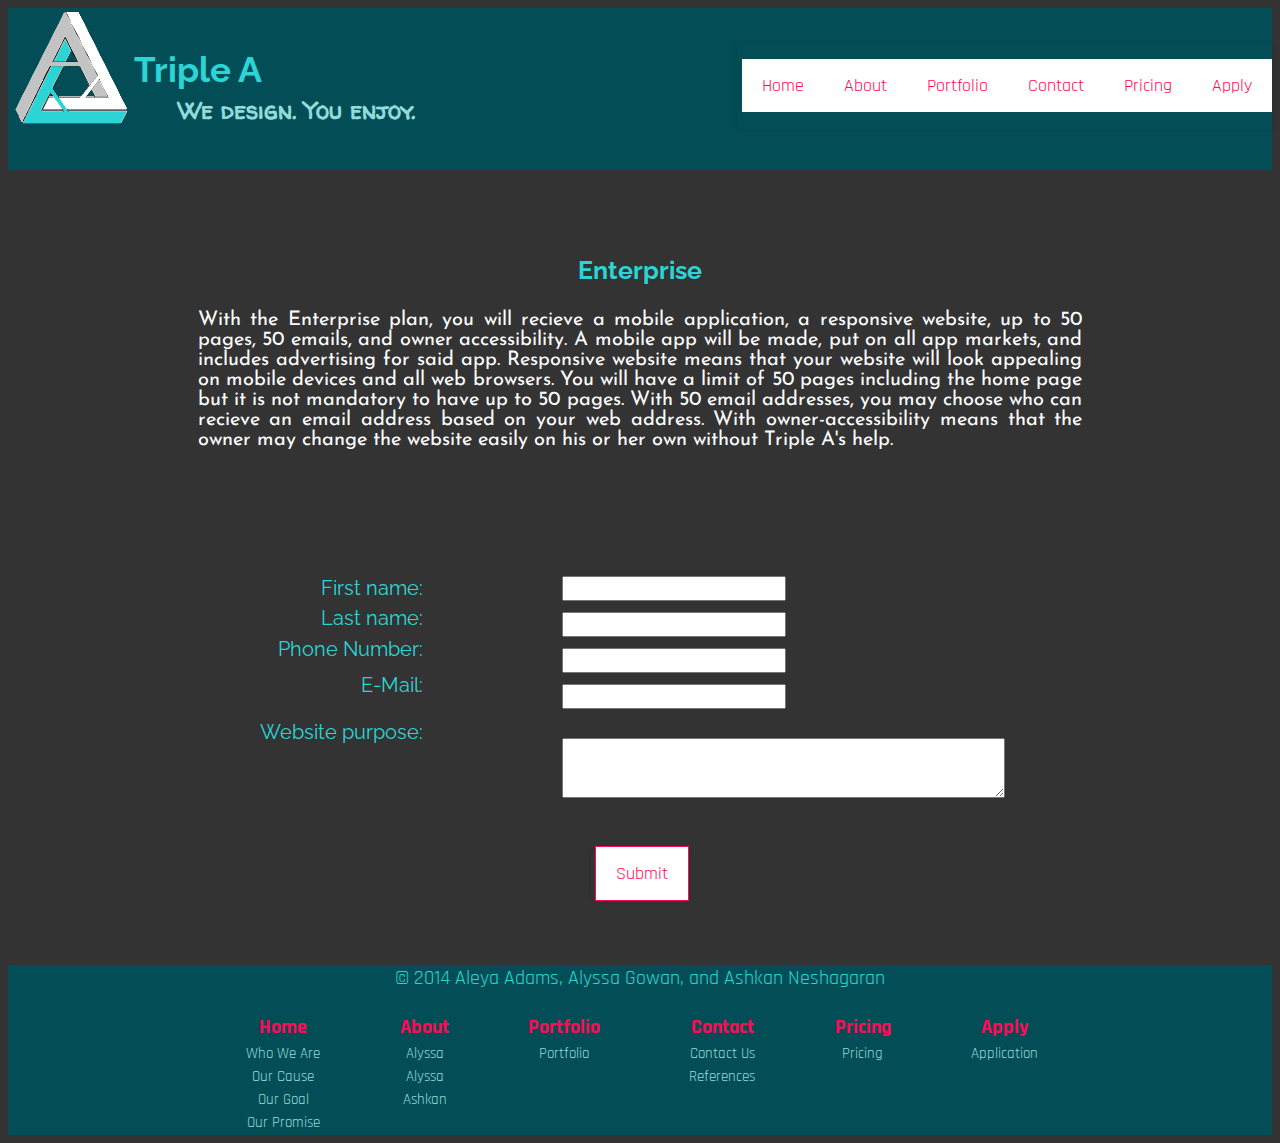
<file: triplea/enterprise.html>
<!DOCTYPE html>

<html>
  
  <head>
    <link rel="stylesheet" href="css/main.css">
    <link href='http://fonts.googleapis.com/css?family=Rajdhani|Raleway|Josefin+Sans|Allerta+Stencil|Architects+Daughter|Walter+Turncoat' rel='stylesheet' type='text/css'>
    <title>Triple A | Enterprise</title>
    <link rel="shortcut icon" href="img/icon.ico">
  </head>
  
  <body>
    <!-- header -->
     <header>
      <img style="height: 125px; width: auto" align="left" src="img/logo.png">
      <h1>Triple A</h1>
      <br><br>
      <h2>We design. You enjoy.</h2>
      <ul>
        <a href="index.html"><li>Home</li></a>
          <a style="font-size: 18px;" href="about.html"><li>About
          <ul>
            <li class="drop"><a href="about.html#aleya">Aleya</a></li>
            <li class="drop"><a href="about.html#alyssa">Alyssa</a></li>
            <li class="drop"><a href="about.html#ashkan">Ashkan</a></li>
          </ul>
        </li></a>
        <a href="portfolio.html"><li>Portfolio</li></a>
        <a style="font-size: 18px;" href="contact.html"><li>Contact</li></a>
        <a href="price.html"><li>Pricing</li></a>
        <a href="apply.html"><li>Apply</li></a>      
      </ul>
    </header>
    <!-- content -->
    <h1 class="fh">Enterprise</h1>
    <div class="n-para">
      <p>With the Enterprise plan, you will recieve a mobile application, a responsive website, up to 50 pages, 50 emails, and owner accessibility. A mobile app will be made, put on all app markets, and includes advertising for said app. Responsive website means that your website will look appealing on mobile devices and all web browsers. You will have a limit of 50 pages including the home page but it is not mandatory to have up to 50 pages. With 50 email addresses, you may choose who can recieve an email address based on your web address. With owner-accessibility means that the owner may change the website easily on his or her own without Triple A's help. </p>
    </div>
     <center><form class="form">
      <label class="label">First name:</label>
      <input type="text" ><br>
       
      <label class="label">Last name:</label><br> 
      <input type="text"><br>
       
      <label class="label">Phone Number:</label><br> 
      <input type="text" ><br>
       
      <label class="label">E-Mail:</label><br> 
      <input type="text" ><br><br>
       
      <label class="label">Website purpose:</label><br>
      <textarea></textarea>
       
      <br><br><br><br><br><br>
      <ul>
        <a href="pc.html"><li class="submit" style="border: 1px solid #FF0A55">Submit</li></a>
      </ul>
    </form></center>
  </body>
  
  <!-- footer -->
  <footer>
    <center><div class="header">
      <p>&copy; 2014 Aleya Adams, Alyssa Gowan, and Ashkan Neshagaran</p>
      <table class="footer">
        <thead>
          <th><a href="index.html">Home</a></th>
          <th><a href="about.html">About</a></th>
          <th><a href="portfolio.html">Portfolio</a></th>
          <th><a href="contact.html">Contact</a></th>
          <th><a href="price.html">Pricing</a></th>
          <th><a href="apply.html">Apply</a></th>
        </thead>
        <tr>
          <td>Who We Are</td>
          <td>Alyssa</td>
          <td>Portfolio</td>
          <td>Contact Us</td>
          <td>Pricing</td>
          <td>Application</td>
        </tr>
        <tr>
          <td>Our Cause</td>
          <td>Alyssa</td>
          <td></td>
          <td>References</td>
          <td></td>
        </tr>
        <tr>
          <td>Our Goal</td>
          <td>Ashkan</td>
          <td></td>
          <td></td>
          <td></td>
        </tr>
        <tr>
          <td>Our Promise</td>
          <td></td>
          <td></td>
          <td></td>
          <td></td>
        </tr>
      </table>
    </div></center>
  </footer>
</html>
</file>
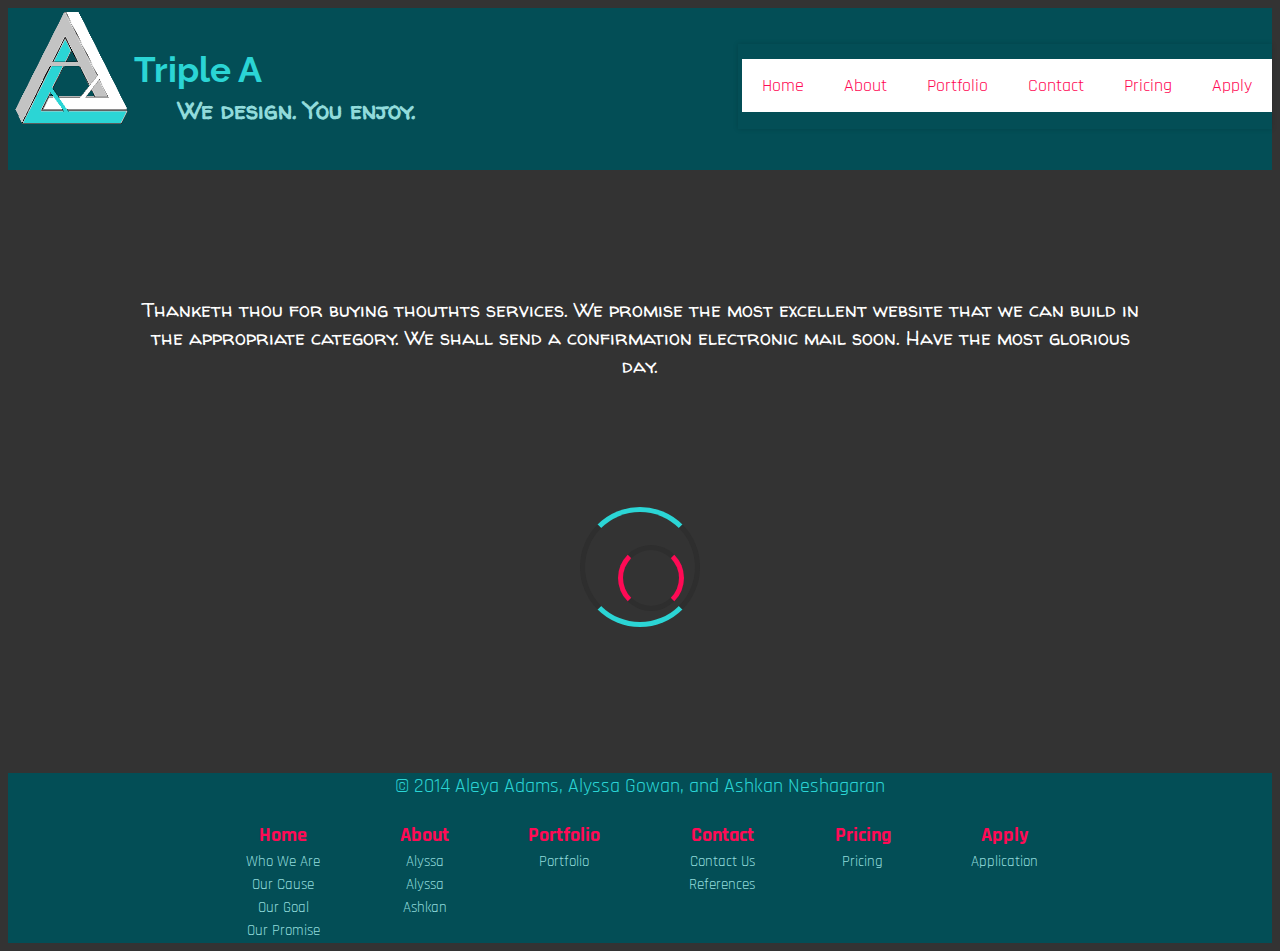
<file: triplea/pc.html>
<!DOCTYPE html>

<html>
  
  <head>
    <link rel="stylesheet" href="css/main.css">
    <link href='http://fonts.googleapis.com/css?family=Rajdhani|Raleway|Josefin+Sans|Allerta+Stencil|Walter+Turncoat|Architects+Daughter' rel='stylesheet' type='text/css'>
    <title>Triple A | Pricing</title>
    <link rel="shortcut icon" href="img/icon.ico">
  </head>
  
  <body>
    <!-- header -->
    <header>
      <img style="height: 125px; width: auto" align="left" src="img/logo.png">
      <h1>Triple A</h1>
      <br><br>
      <h2>We design. You enjoy.</h2>
      
      <ul>
        <a href="index.html"><li>Home</li></a>
          <a style="font-size: 18px;" href="about.html"><li>About
          <ul>
            <li class="drop"><a href="about.html#aleya">Aleya</a></li>
            <li class="drop"><a href="about.html#alyssa">Alyssa</a></li>
            <li class="drop"><a href="about.html#ashkan">Ashkan</a></li>
          </ul>
        </li></a>
        <a href="portfolio.html"><li>Portfolio</li></a>
        <a style="font-size: 18px;" href="contact.html"><li>Contact</li></a>
        <a href="price.html"><li>Pricing</li></a>
        <a href="apply.html"><li>Apply</li></a>      
      </ul>
    </header>
    
    <!-- content -->
    <center>
      <p class="confirm">Thanketh thou for buying thouthts services. We promise the most excellent website that we can build in the appropriate category. We shall send a confirmation electronic mail soon. Have the most glorious day.</p>
    </center>
    <div id="big-circle">
      <div id="little-circle"></div>
    </div>
    <br><br><br><br><br><br><br>
  </body>
  
    <!-- footer -->
  <footer>
    <center>
      <div class="header">
        <p>&copy; 2014 Aleya Adams, Alyssa Gowan, and Ashkan Neshagaran</p>
        <table class="footer">
          <thead>
            <th><a href="index.html">Home</a></th>
            <th><a href="about.html">About</a></th>
            <th><a href="portfolio.html">Portfolio</a></th>
            <th><a href="contact.html">Contact</a></th>
            <th><a href="price.html">Pricing</a></th>
            <th><a href="apply.html">Apply</a></th>
          </thead>
          <tr>
            <td>Who We Are</td>
            <td>Alyssa</td>
            <td>Portfolio</td>
            <td>Contact Us</td>
            <td>Pricing</td>
            <td>Application</td>
          </tr>
          <tr>
            <td>Our Cause</td>
            <td>Alyssa</td>
            <td></td>
            <td>References</td>
            <td></td>
          </tr>
          <tr>
            <td>Our Goal</td>
            <td>Ashkan</td>
            <td></td>
            <td></td>
            <td></td>
          </tr>
          <tr>
            <td>Our Promise</td>
            <td></td>
            <td></td>
            <td></td>
            <td></td>
          </tr>
        </table>
      </div>
    </center>
  </footer>
</html>
</file>
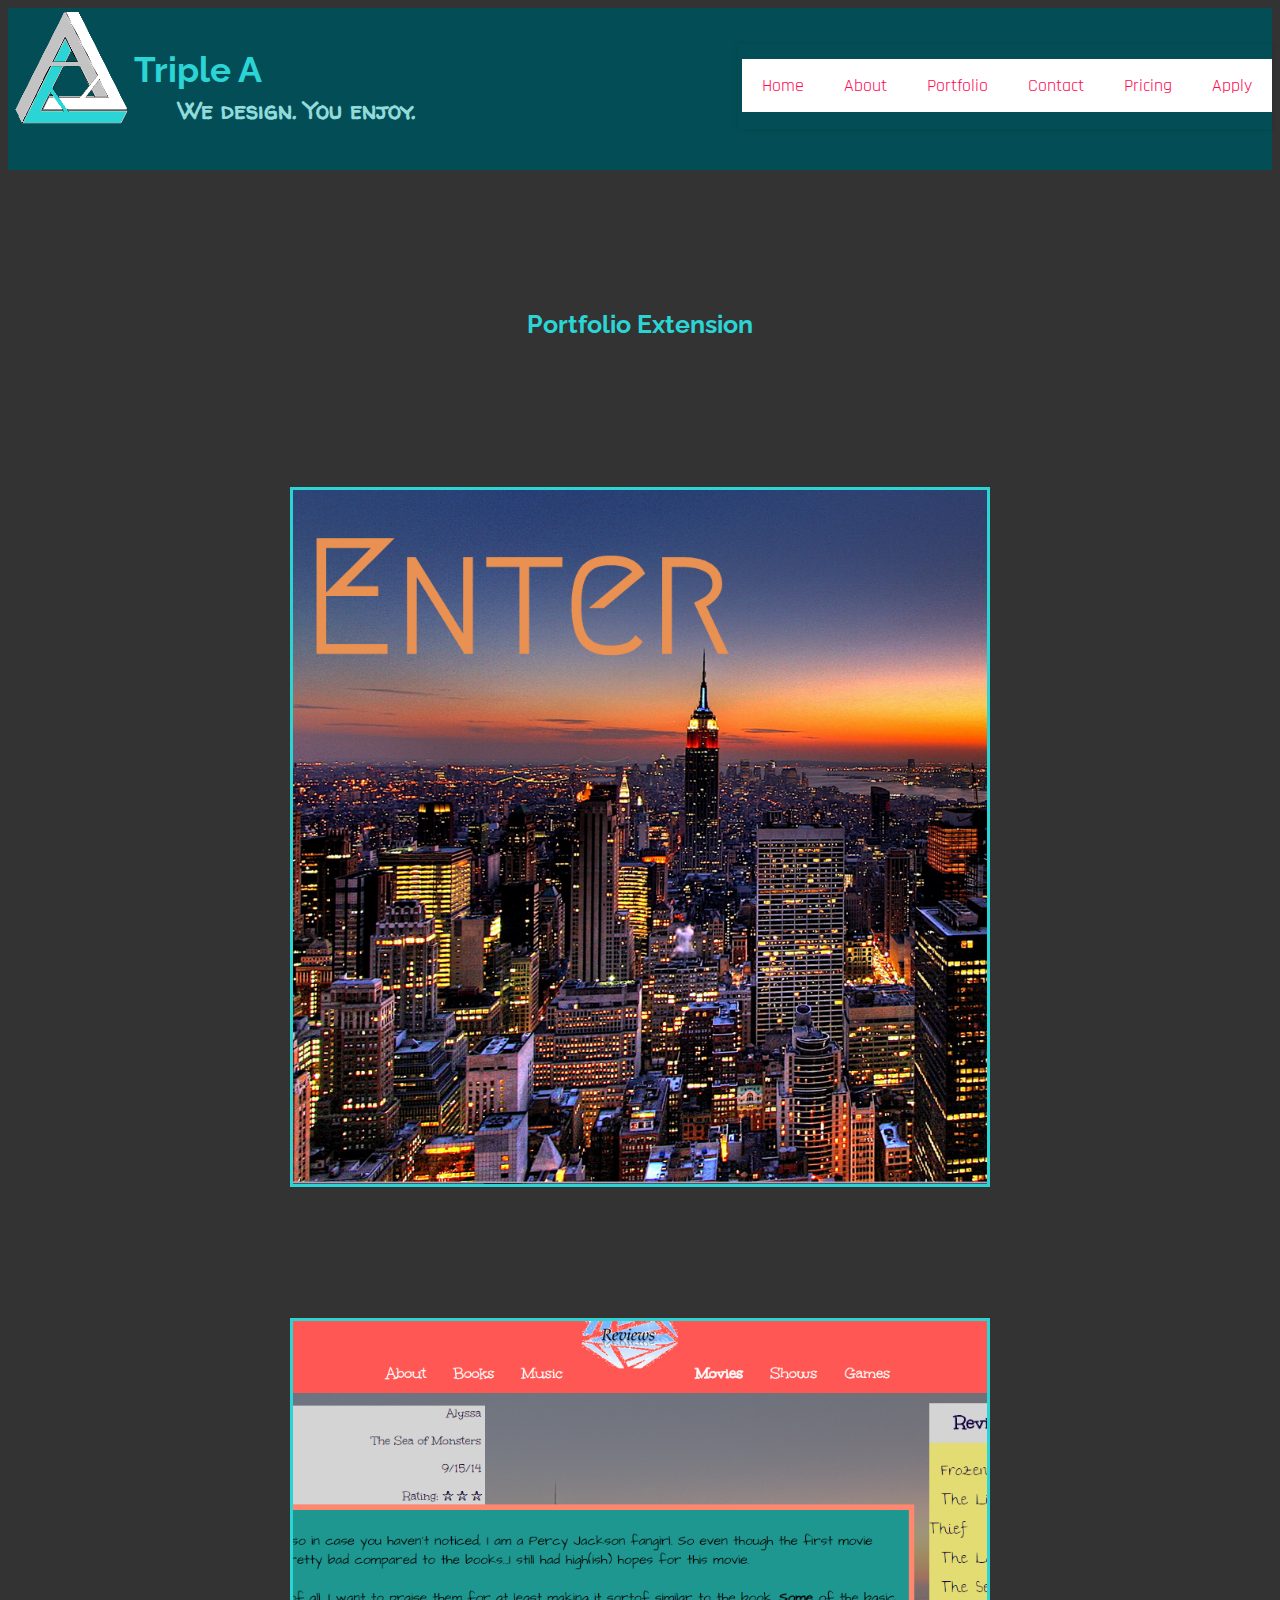
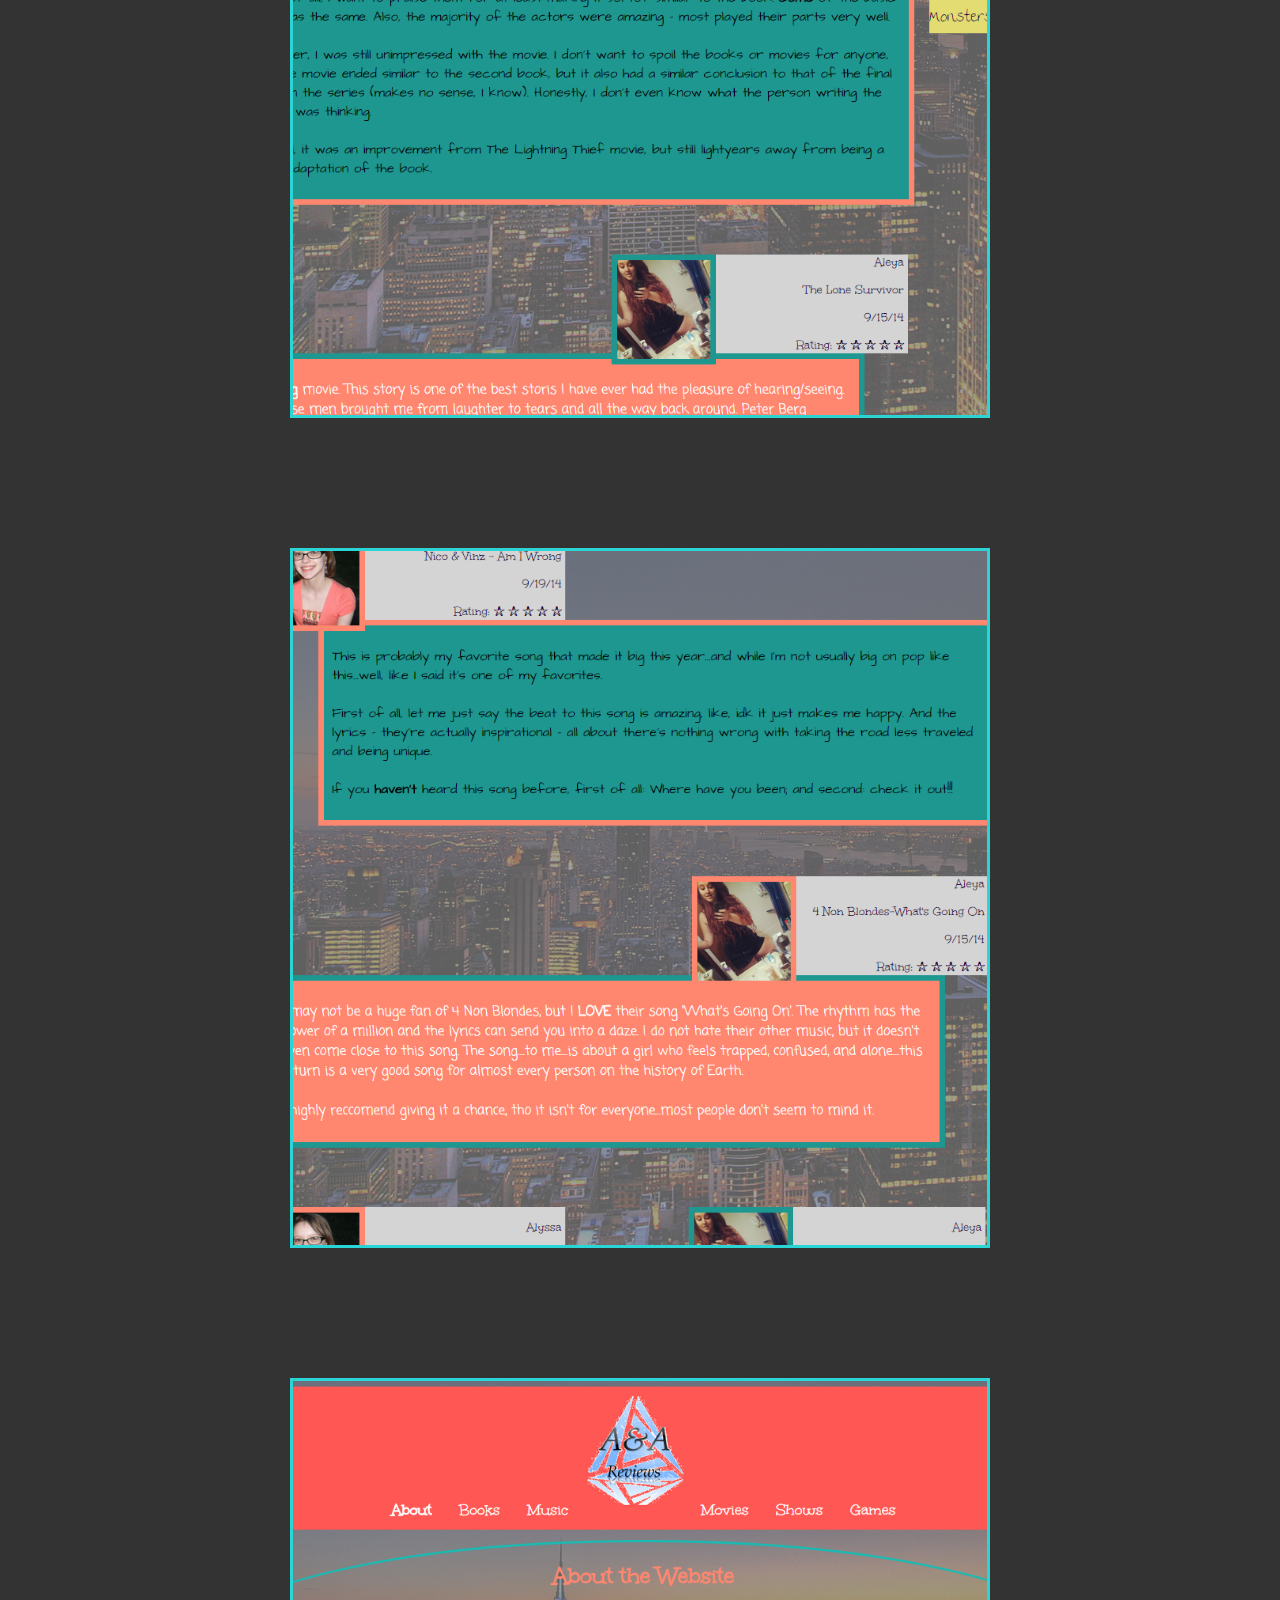
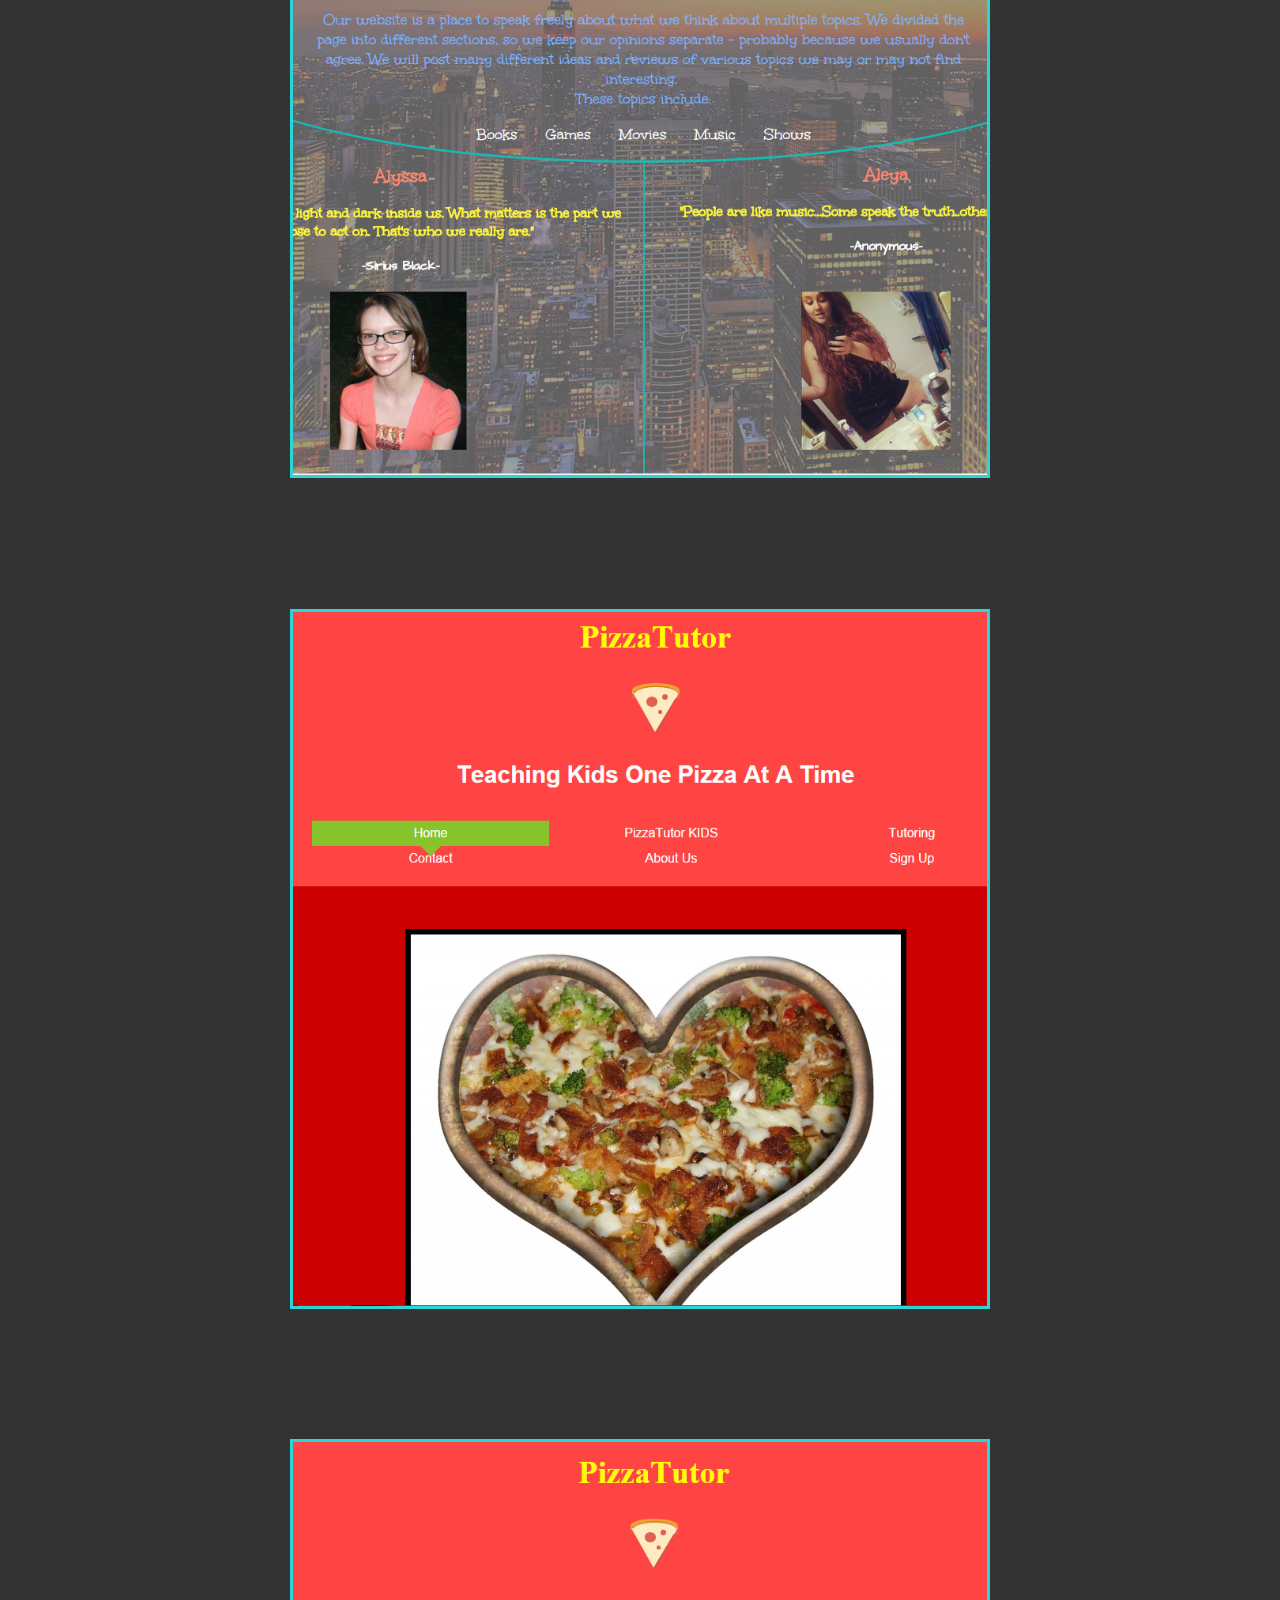
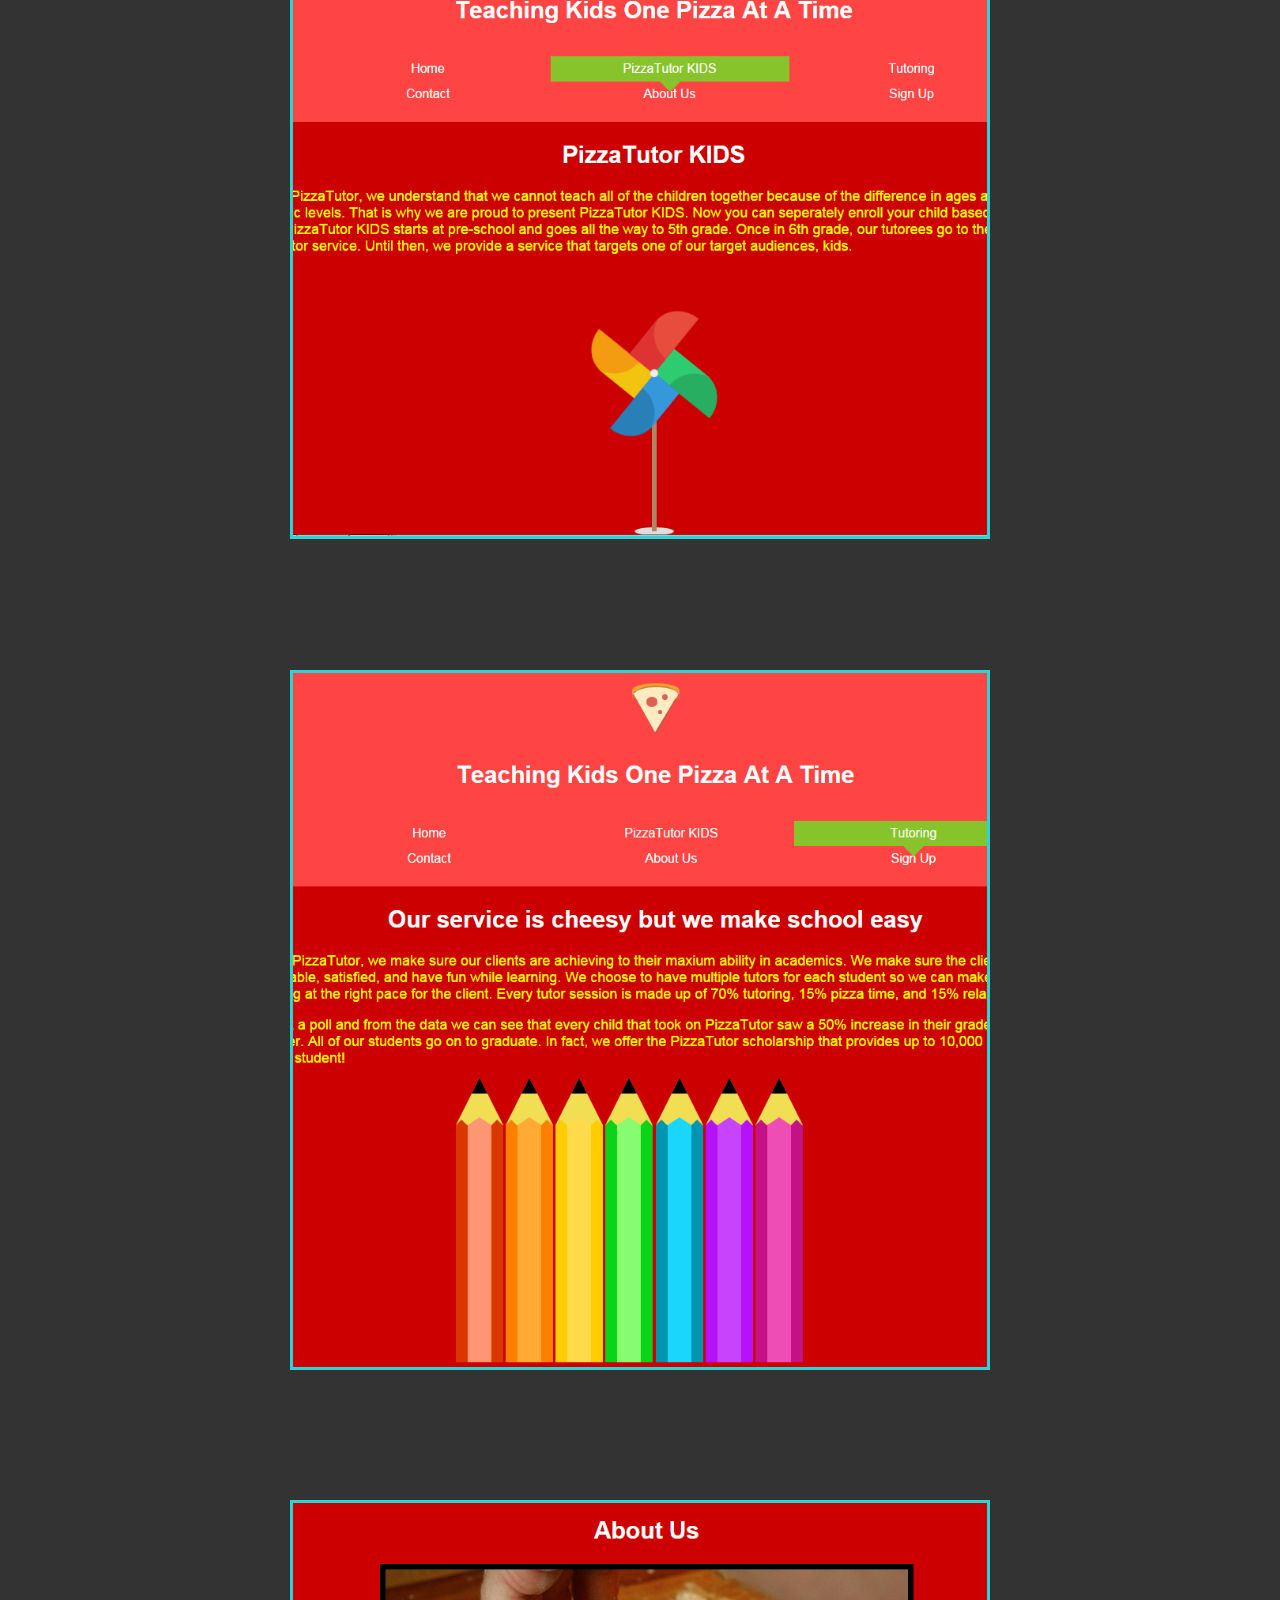
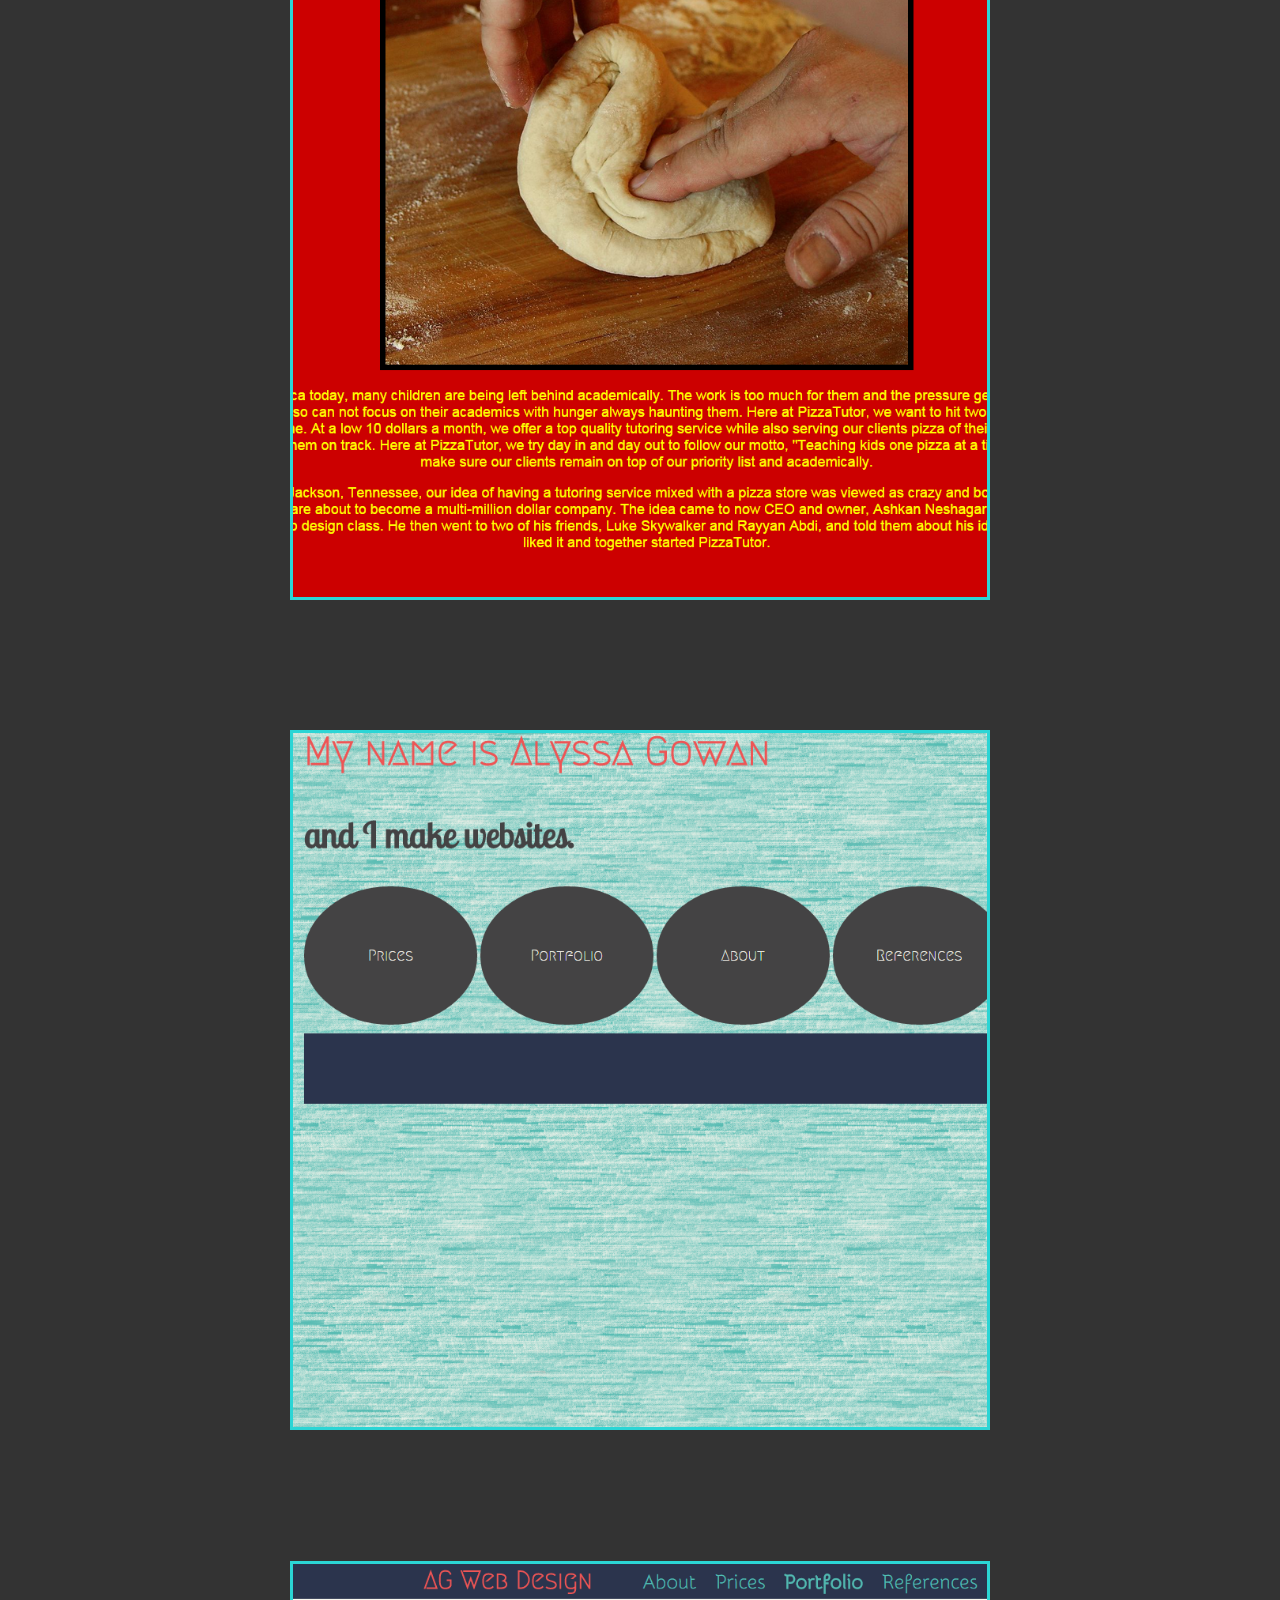
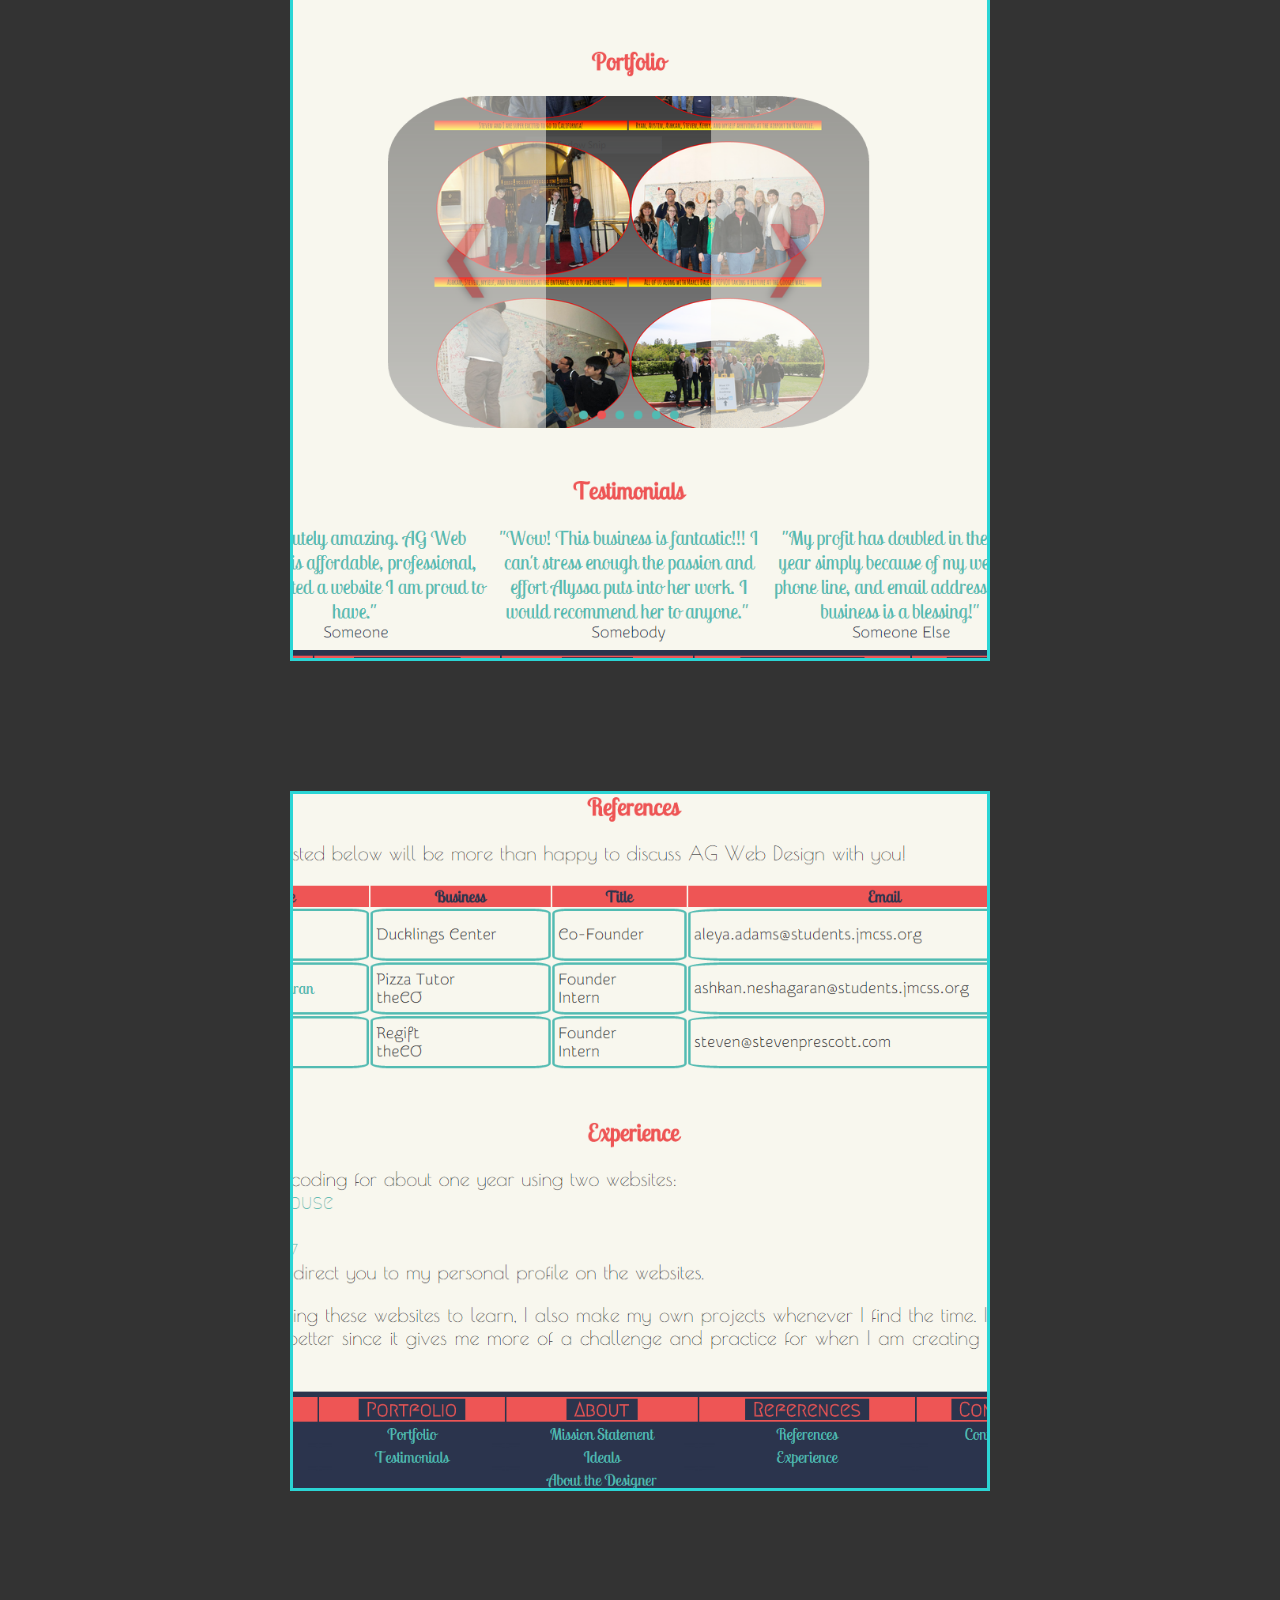
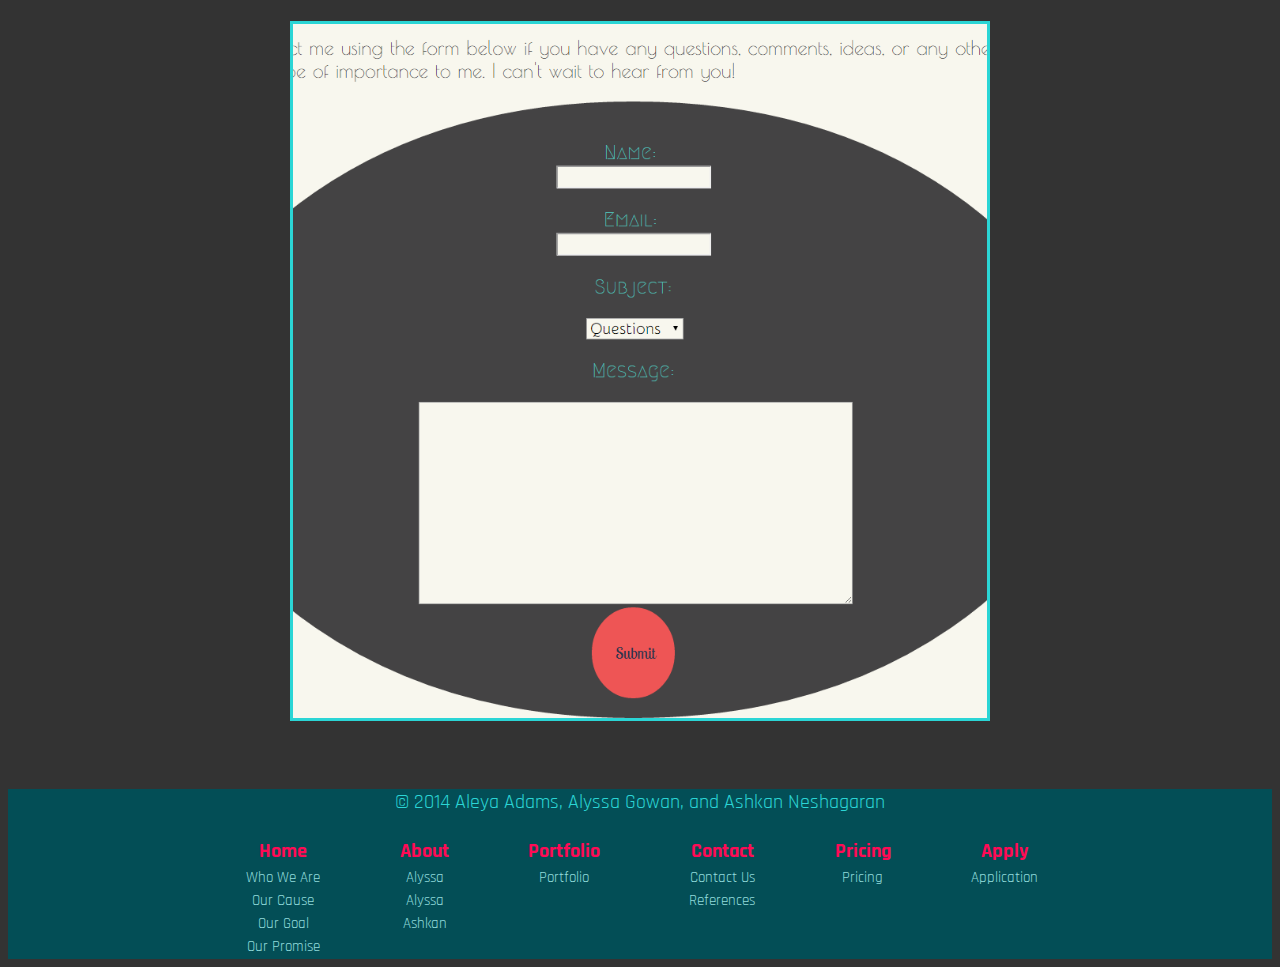
<file: triplea/pictures.html>
<!DOCTYPE html>

<html>
  
  <head>
    <link rel="stylesheet" href="css/main.css">
    <link href='http://fonts.googleapis.com/css?family=Rajdhani|Raleway|Josefin+Sans|Allerta+Stencil|Architects+Daughter|Walter+Turncoat' rel='stylesheet' type='text/css'>
    <title>Triple A | Portfolio</title>
    <link rel="shortcut icon" href="img/icon.ico">
  </head>
  
  <body>
    <!-- header -->
     <header>
      <img style="height: 125px; width: auto" align="left" src="img/logo.png">
      <h1>Triple A</h1>
      <br><br>
      <h2>We design. You enjoy.</h2>
      <ul>
        <a href="index.html"><li>Home</li></a>
          <a style="font-size: 18px;" href="about.html"><li>About
          <ul>
            <li class="drop"><a href="about.html#aleya">Aleya</a></li>
            <li class="drop"><a href="about.html#alyssa">Alyssa</a></li>
            <li class="drop"><a href="about.html#ashkan">Ashkan</a></li>
          </ul>
        </li></a>
        <a href="portfolio.html"><li>Portfolio</li></a>
        <a style="font-size: 18px;" href="contact.html"><li>Contact</li></a>
        <a href="price.html"><li>Pricing</li></a>
        <a href="apply.html"><li>Apply</li></a>      
      </ul>
    </header>
    <br><br><br><br>
    <h1>Portfolio Extension</h1>
    <center><div class="images">
    <!-- aleya -->
      <div id="aleya1">
        <img src="img/aleya1.png">
      </div>
      <div id="aleya2">
        <img src="img/aleya2.png">
      </div>
      <div id="aleya3">
        <img src="img/aleya3.png">
      </div>
      <div id="aleya4">
        <img src="img/aleya4.png">
      </div>
      <!-- ashkan -->
      <div id="ashkan1">
        <img src="img/ashkan1.png">
      </div>
      <div id="ashkan2">
        <img src="img/ashkan2.png">
      </div>
      <div id="ashkan3">
        <img src="img/ashkan3.png">
      </div>
      <div id="ashkan4">
        <img src="img/ashkan4.png">
      </div>
      <!-- alyssa -->
      <div id="alyssa1">
        <img src="img/alyssa1.png">
      </div>
      <div id="alyssa2">
        <img src="img/alyssa2.png">
      </div>
      <div id="alyssa3">
       <img src="img/alyssa3.png">
      </div>
      <div id="alyssa4">
       <img src="img/alyssa4.png">
      </div>
    </div></center>
  </body>
  
  <!-- footer -->
  <footer>
    <center><div class="header">
      <p>&copy; 2014 Aleya Adams, Alyssa Gowan, and Ashkan Neshagaran</p>
      <table class="footer">
        <thead>
          <th><a href="index.html">Home</a></th>
          <th><a href="about.html">About</a></th>
          <th><a href="portfolio.html">Portfolio</a></th>
          <th><a href="contact.html">Contact</a></th>
          <th><a href="price.html">Pricing</a></th>
          <th><a href="apply.html">Apply</a></th>
        </thead>
        <tr>
          <td>Who We Are</td>
          <td>Alyssa</td>
          <td>Portfolio</td>
          <td>Contact Us</td>
          <td>Pricing</td>
          <td>Application</td>
        </tr>
        <tr>
          <td>Our Cause</td>
          <td>Alyssa</td>
          <td></td>
          <td>References</td>
          <td></td>
        </tr>
        <tr>
          <td>Our Goal</td>
          <td>Ashkan</td>
          <td></td>
          <td></td>
          <td></td>
        </tr>
        <tr>
          <td>Our Promise</td>
          <td></td>
          <td></td>
          <td></td>
          <td></td>
        </tr>
      </table>
    </div></center>
  </footer>
 </html>
</file>
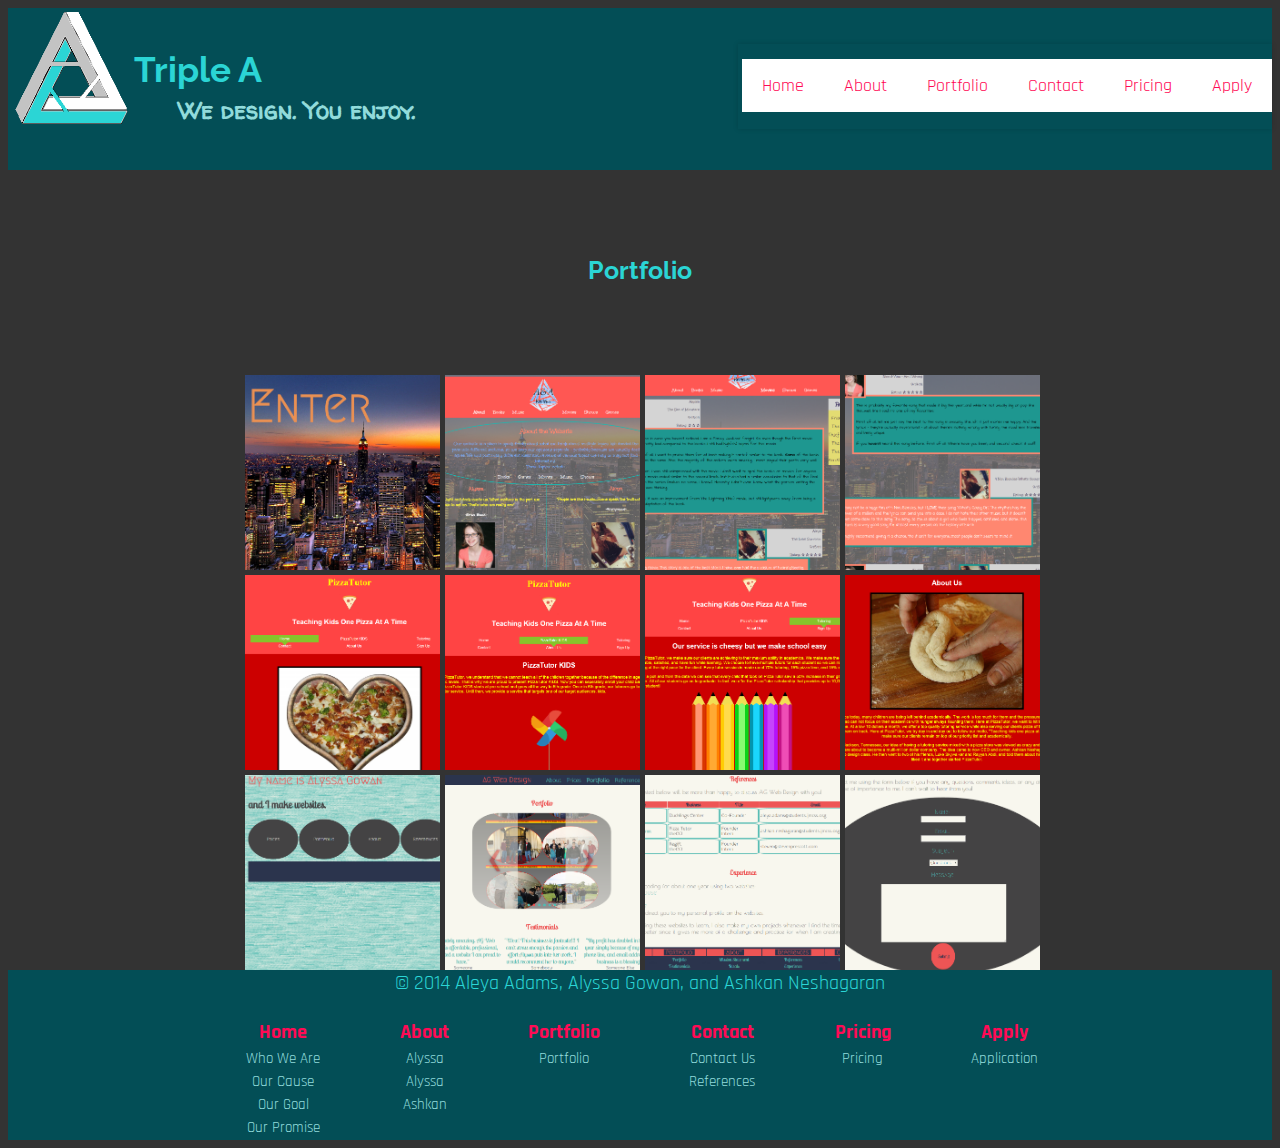
<file: triplea/portfolio.html>
<!DOCTYPE html>

<html>
  
  <head>
    <link rel="stylesheet" href="css/main.css">
    <link href='http://fonts.googleapis.com/css?family=Rajdhani|Raleway|Josefin+Sans|Allerta+Stencil|Architects+Daughter|Walter+Turncoat' rel='stylesheet' type='text/css'>
    <title>Triple A | Portfolio</title>
    <link rel="shortcut icon" href="img/icon.ico">
  </head>
  
  <body>
    <header>
      <img style="height: 125px; width: auto" align="left" src="img/logo.png">
      <h1>Triple A</h1>
      <br><br>
      <h2>We design. You enjoy.</h2>
      <ul>
        <a href="index.html"><li>Home</li></a>
          <a style="font-size: 18px;" href="about.html"><li>About
          <ul>
            <li class="drop"><a href="about.html#aleya">Aleya</a></li>
            <li class="drop"><a href="about.html#alyssa">Alyssa</a></li>
            <li class="drop"><a href="about.html#ashkan">Ashkan</a></li>
          </ul>
        </li></a>
        <a href="portfolio.html"><li>Portfolio</li></a>
        <a style="font-size: 18px;" href="contact.html"><li>Contact</li></a>
        <a href="price.html"><li>Pricing</li></a>
        <a href="apply.html"><li>Apply</li></a>      
      </ul>
    </header>
    <!-- content -->
    <h1>Portfolio</h1>
    <div class="collection">
      <div class="image-slider">
        <div class="slider-content">
          <div class="image-preview">
            <img class="square-resize" src="img/aleya1.png">
          </div>
          <div class="image-details">
            <p><a href="pictures.html#aleya1">Home Page</a></p>
          </div>
        </div>
      </div>
      <div class="image-slider">
        <div class="slider-content">
          <div class="image-preview">
            <img class="square-resize" src="img/aleya4.png" >
          </div>
          <div class="image-details">
            <p><a href="pictures.html#aleya4">About Page</a></p>
          </div>
        </div>
      </div>
      <div class="image-slider">
        <div class="slider-content">
          <div class="image-preview">
            <img class="square-resize" src="img/aleya2.png">
          </div>
          <div class="image-details">
            <p><a href="pictures.html#aleya2">Review Page</a></p>
          </div>
        </div>
      </div>
      <div class="image-slider">
        <div class="slider-content">
          <div class="image-preview">
            <img class="square-resize" src="img/aleya3.png">
          </div>
          <div class="image-details">
            <p><a href="pictures.html#aleya3">Review Page</a></p>
          </div>
        </div>
      </div>
      <div class="image-slider">
        <div class="slider-content">
          <div class="image-preview">
            <img class="square-resize" src="img/ashkan1.png">
          </div>
         <div class="image-details">
           <p><a href="pictures.html#ashkan1">Home Page</a></p>
          </div>
        </div>
      </div>
      <div class="image-slider">
        <div class="slider-content">
          <div class="image-preview">
            <img class="square-resize" src="img/ashkan2.png">
          </div>
          <div class="image-details">
            <p><a href="pictures.html#ashkan2">Kids Tutor Page</a></p>
          </div>
        </div>
      </div>
      <div class="image-slider">
        <div class="slider-content">
          <div class="image-preview">
            <img class="square-resize" src="img/ashkan3.png">
          </div>
          <div class="image-details">
            <p><a href="pictures.html#ashkan3">Tutor Page</a></p>
          </div>
        </div>
      </div>
      <div class="image-slider">
        <div class="slider-content">
          <div class="image-preview">
            <img class="square-resize" src="img/ashkan4.png">
          </div>
          <div class="image-details">
            <p><a href="pictures.html#ashkan4">About Page</a></p>
          </div>
        </div>
      </div>
      <div class="image-slider">
        <div class="slider-content">
          <div class="image-preview">
            <img class="square-resize" src="img/alyssa1.png">
          </div>
          <div class="image-details">
            <p><a href="pictures.html#alyssa1">Home Page</a></p>
          </div>
        </div>
      </div>
      <div class="image-slider">
        <div class="slider-content">
          <div class="image-preview">
            <img class="square-resize" src="img/alyssa2.png">
          </div>
          <div class="image-details">
            <p><a href="pictures.html#alyssa2">Portfolio Page</a></p>
          </div>
        </div>
      </div>
      <div class="image-slider">
        <div class="slider-content">
          <div class="image-preview">
            <img class="square-resize" src="img/alyssa3.png">
          </div>
          <div class="image-details">
            <p><a href="pictures.html#alyssa3">Pricing Page</a></p>
          </div>
        </div>
      </div>
      <div class="image-slider">
        <div class="slider-content">
          <div class="image-preview">
            <img class="square-resize" src="img/alyssa4.png">
          </div>
          <div class="image-details">
            <p><a href="pictures.html#alyssa4">Contact Page</a></p>
          </div>
        </div>
      </div> 
    </div>
    
    <div class="mob-port">
      <!-- aleyas pictures -->
      <img class="mob-img" src="img/aleya1.png">
      <img class="mob-img" src="img/aleya4.png">
      <img class="mob-img" src="img/aleya2.png">
      <img class="mob-img" src="img/aleya3.png">
      <!-- ashkans pictures -->
      <img class="mob-img" src="img/ashkan1.png">
      <img class="mob-img" src="img/ashkan2.png">
      <img class="mob-img" src="img/ashkan3.png">
      <img class="mob-img" src="img/ashkan4.png">
      <!-- alyssas pictures -->
      <img class="mob-img" src="img/alyssa1.png">
      <img class="mob-img" src="img/alyssa2.png">
      <img class="mob-img" src="img/alyssa3.png">
      <img class="mob-img" src="img/alyssa4.png">
    </div>
    <br><br><br>
  </body>

  <footer>
    <center><div class="header">
      <p>&copy; 2014 Aleya Adams, Alyssa Gowan, and Ashkan Neshagaran</p>
      <table class="footer">
        <thead>
          <th><a href="index.html">Home</a></th>
          <th><a href="about.html">About</a></th>
          <th><a href="portfolio.html">Portfolio</a></th>
          <th><a href="contact.html">Contact</a></th>
          <th><a href="price.html">Pricing</a></th>
          <th><a href="apply.html">Apply</a></th>
        </thead>
        <tr>
          <td>Who We Are</td>
          <td>Alyssa</td>
          <td>Portfolio</td>
          <td>Contact Us</td>
          <td>Pricing</td>
          <td>Application</td>
        </tr>
        <tr>
          <td>Our Cause</td>
          <td>Alyssa</td>
          <td></td>
          <td>References</td>
          <td></td>
        </tr>
        <tr>
          <td>Our Goal</td>
          <td>Ashkan</td>
          <td></td>
          <td></td>
          <td></td>
        </tr>
        <tr>
          <td>Our Promise</td>
          <td></td>
          <td></td>
          <td></td>
          <td></td>
        </tr>
      </table>
    </div></center>
  </footer>
</file>
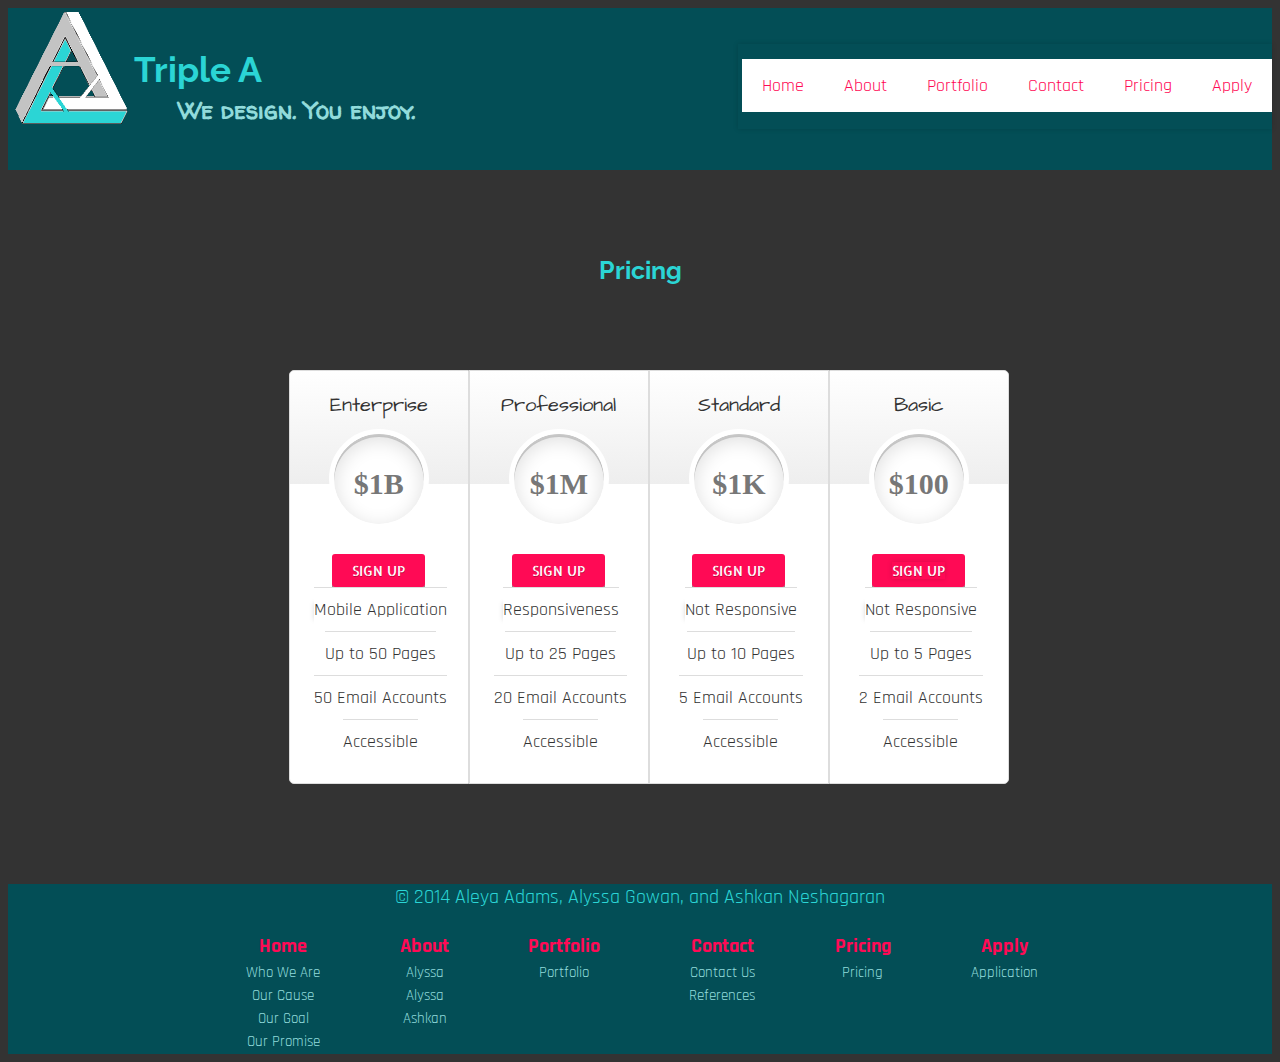
<file: triplea/price.html>
<!DOCTYPE html>

<html>
  
  <head>
    <link rel="stylesheet" href="css/main.css">
    <link href='http://fonts.googleapis.com/css?family=Rajdhani|Raleway|Josefin+Sans|Allerta+Stencil|Walter+Turncoat|Architects+Daughter' rel='stylesheet' type='text/css'>
    <title>Triple A | Pricing</title>
    <link rel="shortcut icon" href="img/icon.ico">
  </head>
  
  <body>
    <!-- header -->
    <header>
      <img style="height: 125px; width: auto" align="left" src="img/logo.png">
      <h1>Triple A</h1>
      <br><br>
      <h2>We design. You enjoy.</h2>
      <ul>
        <a href="index.html"><li>Home</li></a>
          <a style="font-size: 18px;" href="about.html"><li>About
          <ul>
            <li class="drop"><a href="about.html#aleya">Aleya</a></li>
            <li class="drop"><a href="about.html#alyssa">Alyssa</a></li>
            <li class="drop"><a href="about.html#ashkan">Ashkan</a></li>
          </ul>
        </li></a>
        <a href="portfolio.html"><li>Portfolio</li></a>
        <a style="font-size: 18px;" href="contact.html"><li>Contact</li></a>
        <a href="price.html"><li>Pricing</li></a>
        <a href="apply.html"><li>Apply</li></a>      
      </ul>
    </header>
    <!-- content -->
    <h1 class="h1">Pricing</h1>
        <!-- pricing table -->
        <center><div id="pricing-table" class="clear">
    <div class="plan">
        <h3>Enterprise<span>$1B</span></h3>
        <a class="signup" href="enterprise.html">Sign up</a>         
        <ul class="ul">
          <li>Mobile Application</li>
          <li>Up to 50 Pages</li>
          <li>50 Email Accounts</li>
			    <li>Accessible</li>			
        </ul> 
    </div>
    <div class="plan">
        <h3>Professional<span>$1M</span></h3>
        <a class="signup" href="professional.html">Sign up</a>        
        <ul class="ul">
          <li>Responsiveness</li>
          <li>Up to 25 Pages</li>
          <li>20 Email Accounts</li>
			    <li>Accessible</li>			
        </ul>    
    </div>
    <div class="plan">
        <h3>Standard<span>$1K</span></h3>
      <a class="signup" href="standard.html">Sign up</a>
        <ul class="ul">
          <li>Not Responsive</li>
          <li>Up to 10 Pages</li>
          <li>5 Email Accounts</li>
			    <li>Accessible</li>			
        </ul>
    </div>
    <div class="plan">
        <h3>Basic<span>$100</span></h3>
        <a class="signup" href="basic.html"><ul>Sign up</ul></a>
        <ul class="ul">
          <li>Not Responsive</li>
          <li>Up to 5 Pages</li>
          <li>2 Email Accounts</li>
			    <li>Accessible</li>
        </ul>
    </div> 	
</div>
    </center>
    
      <h1 class="h2">Enterprise</h1>
      <ol class="list">
        <li type="disc">Mobile Application</li>
        <li type="disc">Up to 50 pages</li>  <li type="disc">50 Email Accounts</li>
        <li type="disc">Accessible</li>
        <ul><a class="signup" href="enterprise.html"><li>Sign up</li></a></ul>   
      </ol>
    <h1 class="h2">Professional</h1>
      <ol class="list">
        <li type="disc">Responsiveness</li>
        <li type="disc">Up to 25 Pages</li>
        <li type="disc">20 Email Accounts</li>
        <li type="disc">Accessible</li>
        <ul><a class="signup" href="professional.html"><li>Sign up</li></a></ul>  
      </ol>
    <h1 class="h2">Standard</h1>
      <ol class="list">
        <li type="disc">Not Responsive</li>
        <li type="disc">Up to 10 Pages</li>
        <li type="disc">5 Email Accounts</li>
        <li type="disc">Accessible</li>
        <ul><a class="signup" href="standard.html"><li>Sign up</li></a></ul>    
      </ol>
    <h1 class="h2">Basic</h1>
      <ol class="list">    
        <li type="disc">Not Responsive</li>
        <li type="disc">Up to 5 Pages</li>
        <li type="disc">2 Email Accounts</li>
        <li type="disc">Accessible</li>
        <ul><a class="signup" href="basic.html"><li>Sign up</li></a></ul>   
      </ol>
    <nav>
      </nav>
    </body>
    <!-- footer -->
  <footer>
    <center><div class="header">
      <p>&copy; 2014 Aleya Adams, Alyssa Gowan, and Ashkan Neshagaran</p>
      <table class="footer">
        <thead>
          <th><a href="index.html">Home</a></th>
          <th><a href="about.html">About</a></th>
          <th><a href="portfolio.html">Portfolio</a></th>
          <th><a href="contact.html">Contact</a></th>
          <th><a href="price.html">Pricing</a></th>
          <th><a href="apply.html">Apply</a></th>
        </thead>
        <tr>
          <td>Who We Are</td>
          <td>Alyssa</td>
          <td>Portfolio</td>
          <td>Contact Us</td>
          <td>Pricing</td>
          <td>Application</td>
        </tr>
        <tr>
          <td>Our Cause</td>
          <td>Alyssa</td>
          <td></td>
          <td>References</td>
          <td></td>
        </tr>
        <tr>
          <td>Our Goal</td>
          <td>Ashkan</td>
          <td></td>
          <td></td>
          <td></td>
        </tr>
        <tr>
          <td>Our Promise</td>
          <td></td>
          <td></td>
          <td></td>
          <td></td>
        </tr>
      </table>
      
    </div></center>
  
  </footer>
</html>
</file>
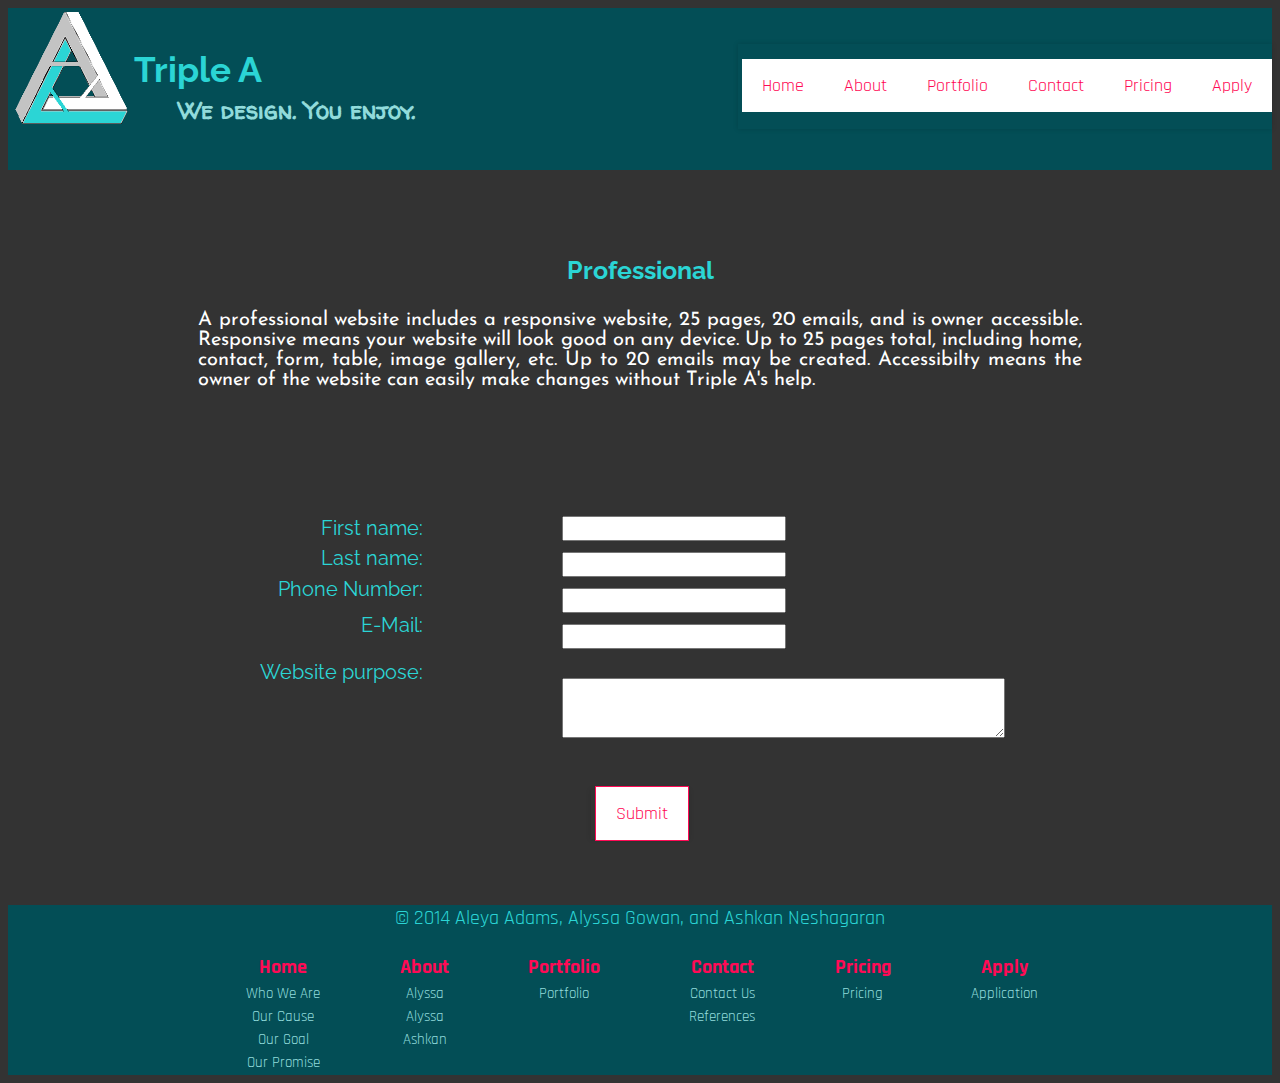
<file: triplea/professional.html>
<!DOCTYPE html>

<html>
  
  <head>
    <link rel="stylesheet" href="css/main.css">
    <link href='http://fonts.googleapis.com/css?family=Rajdhani|Raleway|Josefin+Sans|Allerta+Stencil|Architects+Daughter|Walter+Turncoat' rel='stylesheet' type='text/css'>
    <title>Triple A | Professional</title>
    <link rel="shortcut icon" href="img/icon.ico">
  </head>
  
  <body>
    <!-- header -->
     <header>
      <img style="height: 125px; width: auto" align="left" src="img/logo.png">
      <h1>Triple A</h1>
      <br><br>
      <h2>We design. You enjoy.</h2>
      <ul>
        <a href="index.html"><li>Home</li></a>
          <a style="font-size: 18px;" href="about.html"><li>About
          <ul>
            <li class="drop"><a href="about.html#aleya">Aleya</a></li>
            <li class="drop"><a href="about.html#alyssa">Alyssa</a></li>
            <li class="drop"><a href="about.html#ashkan">Ashkan</a></li>
          </ul>
        </li></a>
        <a href="portfolio.html"><li>Portfolio</li></a>
        <a style="font-size: 18px;" href="contact.html"><li>Contact</li></a>
        <a href="price.html"><li>Pricing</li></a>
        <a href="apply.html"><li>Apply</li></a>      
      </ul>
    </header>
    <!-- content -->
    <h1 class="fh">Professional</h1>
    <div class="n-para">
      <p>A professional website includes a responsive website, 25 pages, 20 emails, and is owner accessible. Responsive means your website will look good on any device.  Up to 25 pages total, including home, contact, form, table, image gallery, etc. Up to 20 emails may be created. Accessibilty means the owner of the website can easily make changes without Triple A's help. </p>
    </div>
    <center><form class="form">
      <label class="label">First name:</label>
      <input type="text" ><br>
      
      <label class="label">Last name:</label><br> 
      <input type="text"><br>
      
      <label class="label">Phone Number:</label><br> 
      <input type="text" ><br>
      
      <label class="label">E-Mail:</label><br> 
      <input type="text" ><br><br>
      
      <label class="label">Website purpose:</label><br>
      <textarea></textarea>
      
      <br><br><br><br><br><br>
      <ul>
        <a href="pc.html"><li class="submit" style="border: 1px solid #FF0A55">Submit</li></a>
      </ul>
    </form></center>
  </body>
  
  <!-- footer -->
 <footer>
    <center><div class="header">
      <p>&copy; 2014 Aleya Adams, Alyssa Gowan, and Ashkan Neshagaran</p>
      <table class="footer">
        <thead>
          <th><a href="index.html">Home</a></th>
          <th><a href="about.html">About</a></th>
          <th><a href="portfolio.html">Portfolio</a></th>
          <th><a href="contact.html">Contact</a></th>
          <th><a href="price.html">Pricing</a></th>
          <th><a href="apply.html">Apply</a></th>
        </thead>
        <tr>
          <td>Who We Are</td>
          <td>Alyssa</td>
          <td>Portfolio</td>
          <td>Contact Us</td>
          <td>Pricing</td>
          <td>Application</td>
        </tr>
        <tr>
          <td>Our Cause</td>
          <td>Alyssa</td>
          <td></td>
          <td>References</td>
          <td></td>
        </tr>
        <tr>
          <td>Our Goal</td>
          <td>Ashkan</td>
          <td></td>
          <td></td>
          <td></td>
        </tr>
        <tr>
          <td>Our Promise</td>
          <td></td>
          <td></td>
          <td></td>
          <td></td>
        </tr>
      </table>
    </div></center>
  </footer>
  
</html>
</file>
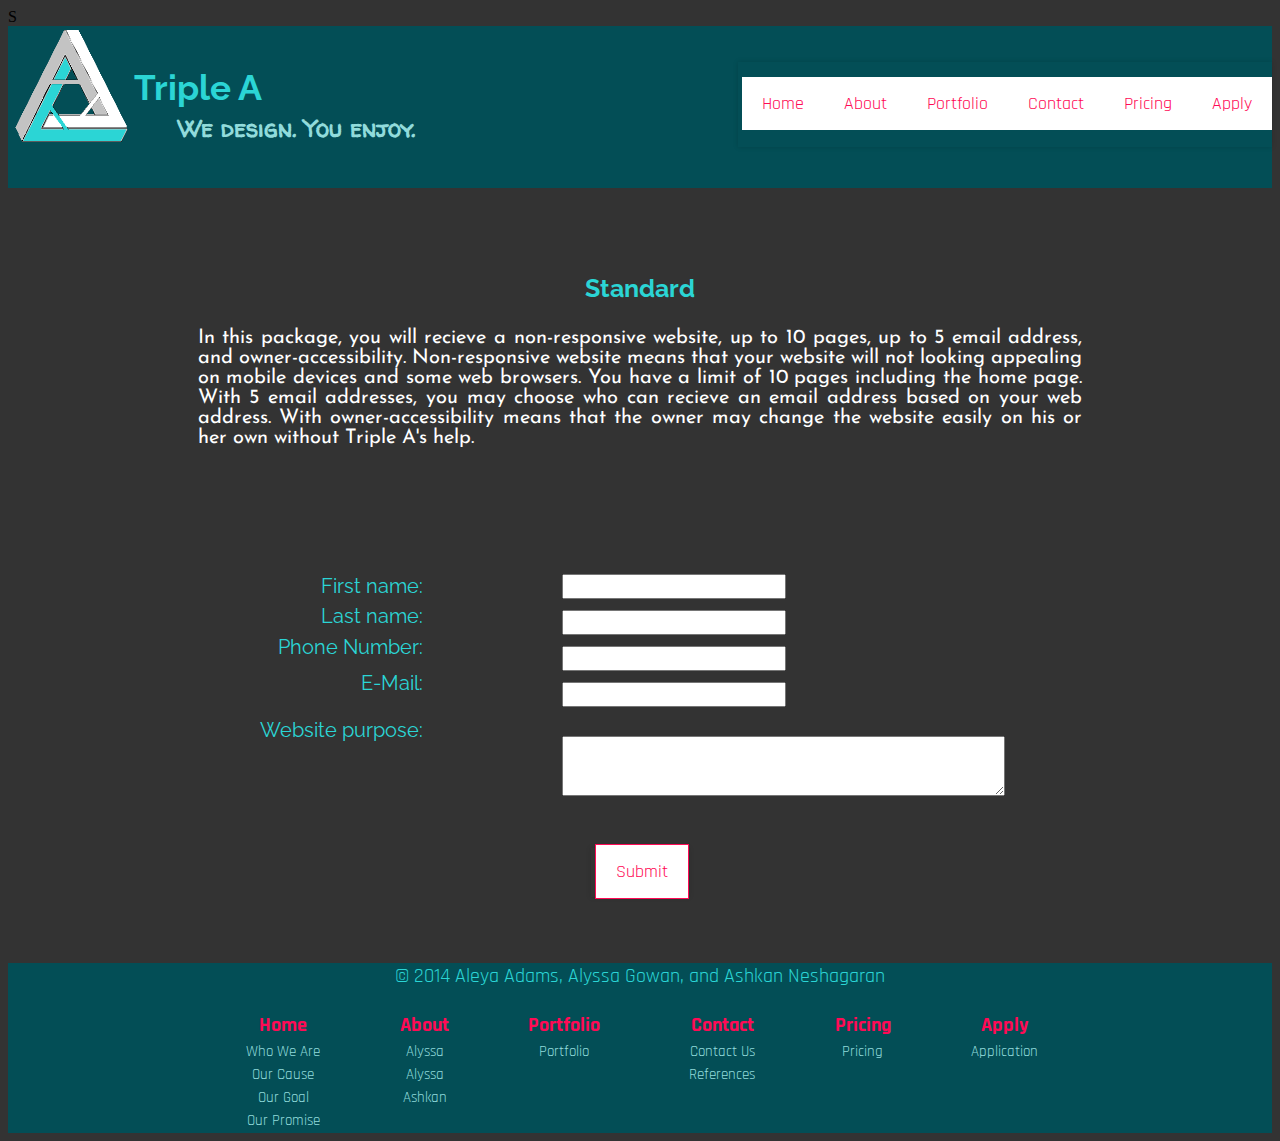
<file: triplea/standard.html>
<!DOCTYPE html>

<html>
  
  <head>
    <link rel="stylesheet" href="css/main.css">
    <link href='http://fonts.googleapis.com/css?family=Rajdhani|Raleway|Josefin+Sans|Allerta+Stencil|Architects+Daughter|Walter+Turncoat' rel='stylesheet' type='text/css'>
    <title>Triple A | Standard</title>
    <link rel="shortcut icon" href="img/icon.ico">S
  </head>
  
  <body>
    <!-- header -->
     <header>
      <img style="height: 125px; width: auto" align="left" src="img/logo.png">
      <h1>Triple A</h1>
      <br><br>
      <h2>We design. You enjoy.</h2>
      <ul>
        <a href="index.html"><li>Home</li></a>
          <a style="font-size: 18px;" href="about.html"><li>About
          <ul>
            <li class="drop"><a href="about.html#aleya">Aleya</a></li>
            <li class="drop"><a href="about.html#alyssa">Alyssa</a></li>
            <li class="drop"><a href="about.html#ashkan">Ashkan</a></li>
          </ul>
        </li></a>
        <a href="portfolio.html"><li>Portfolio</li></a>
        <a style="font-size: 18px;" href="contact.html"><li>Contact</li></a>
        <a href="price.html"><li>Pricing</li></a>
        <a href="apply.html"><li>Apply</li></a>      
      </ul>
    </header>
    <!-- content -->
    <h1 class="fh">Standard</h1>
    <div class="n-para">
      <p>In this package, you will recieve a non-responsive website, up to 10 pages, up to 5 email address, and owner-accessibility. Non-responsive website means that your website will not looking appealing on mobile devices and some web browsers. You have a limit of 10 pages including the home page. With 5 email addresses, you may choose who can recieve an email address based on your web address. With owner-accessibility means that the owner may change the website easily on his or her own without Triple A's help.</p>
    </div>
     <center><form class="form">
      <label class="label">First name:</label>
      <input type="text" ><br>
       
      <label class="label">Last name:</label><br> 
      <input type="text"><br>
       
      <label class="label">Phone Number:</label><br> 
      <input type="text" ><br>
       
      <label class="label">E-Mail:</label><br> 
      <input type="text" ><br><br>
       
      <label class="label">Website purpose:</label><br>
      <textarea></textarea>
       
      <br><br><br><br><br><br>
       
      <ul>
        <a href="pc.html"><li class="submit" style="border: 1px solid #FF0A55">Submit</li></a>
      </ul>
    </form></center>
  </body>
  
  <!-- footer -->
  <footer>
    <center><div class="header">
      <p>&copy; 2014 Aleya Adams, Alyssa Gowan, and Ashkan Neshagaran</p>
      <table class="footer">
        <thead>
          <th><a href="index.html">Home</a></th>
          <th><a href="about.html">About</a></th>
          <th><a href="portfolio.html">Portfolio</a></th>
          <th><a href="contact.html">Contact</a></th>
          <th><a href="price.html">Pricing</a></th>
          <th><a href="apply.html">Apply</a></th>
        </thead>
        <tr>
          <td>Who We Are</td>
          <td>Alyssa</td>
          <td>Portfolio</td>
          <td>Contact Us</td>
          <td>Pricing</td>
          <td>Application</td>
        </tr>
        <tr>
          <td>Our Cause</td>
          <td>Alyssa</td>
          <td></td>
          <td>References</td>
          <td></td>
        </tr>
        <tr>
          <td>Our Goal</td>
          <td>Ashkan</td>
          <td></td>
          <td></td>
          <td></td>
        </tr>
        <tr>
          <td>Our Promise</td>
          <td></td>
          <td></td>
          <td></td>
          <td></td>
        </tr>
      </table>
    </div></center>
  </footer>
  
</html>
</file>
<file: triplea/css/main.css>
/*
==========
DESKTOP DISPLAY
==========
*/

/*
multiple pages
*/

@media screen and (max-width: 720px) {
  .list {
    color: #2bd5d5;
    font-family: 'Raleway', monospace;
    font-size: 30px
    position: relative;
  }
  .h1 {
    display: none;
  }
}
@media screen and (min-width: 720px) {
  .list{
    display: none;
  }
  .h2 {
    display: none;
  }
  .h1 {
    display: block;
  }
  #pricing-table {
    margin-left: 22%;
  }
}

/* header & footer */

header,
footer {
  background-color: #034E56;
  display: inline-block;
  width: 100%;
  position: relative;
}

header h1 {
  font-size: 35px;
  float: left;
  padding-bottom: 0%;
  padding-top: 0%;
  margin-top: -3%;
  margin-bottom: 0%;
}

header h2 {
  float: left;
  margin-left: -84px;
  margin-top: 50px;
  text-align: left;
  font-family: 'Walter Turncoat', monospace;
  color: #91DBDB;
}

header ul {
  float: right;
  padding-top: none;
  margin-top: none;
  margin-bottom: -25px;
  padding-bottom: -25px;
} 

footer p {
  font-family: 'Rajdhani', sans-serif;
  text-align: center;
  color: #2BD5D5;
  font-size: 20px;
  margin-top: 0px;
}

  /* header navigation */

ul {
  text-align: left;
  display: inline;
  margin: 0;
  padding: 15px 4px 17px 4px;
  list-style: none;
  -webkit-box-shadow: 0 0 5px rgba(0, 0, 0, 0.15);
  -moz-box-shadow: 0 0 5px rgba(0, 0, 0, 0.15);
  box-shadow: 0 0 5px rgba(0, 0, 0, 0.15);
}

ul li {
  font-family: 'Rajdhani', monoscript;
  font-size: 18px;
  display: inline-block;
  margin-right: -4px;
  position: relative;
  padding: 15px 20px;
  background: #FFFFFF;
  cursor: pointer;
  transition: all 0.2s;
   -webkit-transition: all 0.2s;
   -moz-transition: all 0.2s;
   -ms-transition: all 0.2s;
   -o-transition: all 0.2s;
}

ul li:hover{
  background: #555;
  color: #FF0A55;
}
ul li ul {
  padding: 0;
  position: absolute;
  top: 48px;
  left: 0;
  width: 150px;
  -webkit-box-shadow: none;
  -moz-box-shadow: none;
  box-shadow: none;
  display: none;
  opacity: 0;
  visibility: hidden;
  -webkit-transition: opacity 0.2s;
  -moz-transition: opacity 0.2s;
  -ms-transition: opacity 0.2s;
  -o-transition: opacity 0.2s;
  -transition: opacity 0.2s;
}

ul li ul li { 
  background: #555; 
  display: block; 
  color: #fff;
  text-shadow: 0 -1px 0 #404040;
}

ul li ul li:hover { 
  background: #666;
}

ul li:hover ul {
  display: block;
  opacity: 1;
  visibility: visible;
}


.link {
  font-family: 'Rajdhani', monoscript;
  font-size: 18px;
  display: inline-block;
  margin-right: -4px;
  position: relative;
  padding: 15px 20px;
  background: #FFFFFF;
  cursor: pointer;
  transition: all 0.2s;
    -webkit-transition: all 0.2s;
    -moz-transition: all 0.2s;
    -ms-transition: all 0.2s;
    -o-transition: all 0.2s;
  background: url('img/ceramica.png');
}

  /* footer navigation */

.footer {
  background-color: #034E56;
  border: none;
}

.footer th {
  border: none;
  font-size: 20px;
  font-family: 'Rajdhani', sans-serif;
  font-weight: bold;
  color: #ff0a55;  
}

.footer td {
  font-size: 15px;
}

.footer a {
  font-size: 20px;
}

/* body */

  /* background */

body {
  background: #333 url('http://subtlepatterns.subtlepatterns.netdna-cdn.com/patterns/low_contrast_linen.png');
}

  /* heading */

h1 {
  font-family: 'Raleway', monospace;
  font-size: 30px;
  text-align: center;
  color: #2BD5D5;
}

  /* paragraph */

.n-para {
  text-align: justify;
  margin-right: 15%;
  margin-left: 15%;
}

p {
  color: #fff;
  font-family: 'Josefin Sans', sans-serif;
  font-size: 20px; 
  text-align: justify;
  margin-top: -60px;
  padding-top: 0px;
}

p a {
  font-size: 32px;
  font-family: 'Architects Daughter', sans-serif;
}

/* form */

.label {
  display: inline-block;
  float: left;
  clear: left; 
  width: 250px;
  text-align: right;
  padding-bottom: 3px;
  margin-bottom: 3px;
  margin-right: 35px;
}

input {
  display: inline;
  float: left;
  padding-bottom: 2px;
  color: #034E56;
  font-family: 'Josefin Sans', monospace;
  font-size: 18px;
  margin-left: 9%;
}

.form {
  margin-left: 10%;
  margin-right:10%;
  margin-bottom: 5%;
  margin-top: 10%;
  text-shadow: 3px #d4d4d4;
}

textarea {
  float:left;
  font-family: 'Josefin Sans', monospace;
  font-size: 17px;
  margin-left: 9%;
  width:50%;
  height: 60px;
} 

form { 
  width: 70%;
  text-align: center;
  margin-right: auto;
  margin-left: auto;
}

label {
  color: #2BD5D5;
  font-size: 20px;
  font-family: 'Raleway', sans-serif;
  padding-right: 25px;
}

/*
index.html
*/

/* multi-column layout */

.col1 {
  width: 45%;
  display: inline-block;
  text-align: justify;
}

.col2 {
  width: 45%;
  margin-left: 9.5%;
  display: inline-block;
  text-align: justify;
}

 a {
  text-decoration: none;
  color:#ff0a55;
  font-family: 'Rajdhani', serif;
}

a:hover {
  color: rgba(0, 0, 0, 0.5);
}

/*
contact.html
*/

/* table */

table {
  background-color: #444344;
  width: 70%;
  margin-left: auto; 
  margin-right: auto;
  border: 2px solid white;
  text-align: center;
}

thead {
  color: #2BD5D5;
  font-family: 'Raleway', monospace;
  border: 1px solid white;
  font-size: 25px;
  background-color: #034E56;
}

th {
    border: 1px solid white;
}

td {
  color: #91DBDB;
  font-family: 'Rajdhani', serif;
  font-size: 19px;
}

/*
portfolio.html
*/

/* image gallery */

/* Unsucks box-model */
* { 
  box-sizing: border-box;
    -moz-box-sizing: border-box; 
    -webkit-box-sizing: border-box; 
}

.collection {
  width: 800px;
  margin: auto;
}

.image-slider {
  width: 200px;
  height: 200px;
  margin: 0;
  overflow: hidden;
  float: left;
}

.image-slider:nth-of-type(4) {
  float: clear;
}

.slider-content {
    -webkit-backface-visibility: hidden; /* Prevents flicker on transition/transform */
  transition: all .25s ease-in;
    -webkit-transition: all .25s ease-in;
    -moz-transition: all .25s ease-in;
    -ms-transition: all .25s ease-in;
    -o-transition: all .25s ease-in;
}

.image-preview {
  width: 200px;
  height: 200px;
  margin: 5px;
}

.image-details {
  background: rgb(50, 50, 50);
  background-image: url(http://subtlepatterns.com/patterns/tweed.png);
  width: 200px;
  height: 200px;
  margin: 0;
}

.image-details p, h1 {
  font-family: 'Raleway', serif;
  margin: 0;
  text-align: center;
  line-height: 200px;
  font-size: 25px;
}

.image-slider:hover .slider-content {
  transform: translate(0px, -200px);
    -webkit-transform: translate(0px, -200px);
    -moz-transform: translate(0px, -200px);
    -o-transform: translate(0px, -200px);
    -ms-transform: translate(0px, -200px);
}

.image-details p:hover {
  color: #FF0A55;
}

/* IMG Properties */
    
.square-resize {
  width: 200px;
  height: 200px;
}

.abt1 {
  margin-left: 25%;
  padding-left: 0%;
  display: inline-block;
  width: 45%;
}
 
.abt2 {
  display: inline-block;
  width: 45%;
  margin-top: -40px;
}

#alyssa {
  margin-bottom: -40px;
}

img {
  margin: 0;
  padding: 0;
  display: inline;
}

.images img {
  height: 700px;
  margin: 5%;
  border: 3px solid  #2BD5D5;
}

/*
price.html
*/

/* mobile pricing list */

.list {
  font-size: 20px;
  margin-left: 75px;
}

/* pricing table */

#pricing-table {
  margin-left: 15%;
	/* margin: 20px auto;
  margin-top: 4%; */
  margin-bottom: 100px;
	text-align: center;
	width: 892px; /* total computed width = 222 x 3 + 226 */
}

#pricing-table .plan {
  font-size: 12px;
  font-family: 'Architects Daughter', sans-serif;
	text-shadow: 0 1px rgba(255,255,255,.8);        
	background: #fff;      
	border: 1px solid #ddd;
	color: #333;
	padding: 20px;
	width: 180px; /* plan width = 180 + 20 + 20 + 1 + 1 = 222px */      
	float: left;
	position: relative;
}

#pricing-table .plan:hover {
	z-index: 2;
	top: -13px;
  border-radius: 5px;
	 -moz-border-radius: 5px;
	 -webkit-border-radius: 5px;
  box-shadow: 20px 0 10px -10px rgba(0, 0, 0, .15), -20px 0 10px -10px rgba(0, 0, 0, .15);
	 -moz-box-shadow: 20px 0 10px -10px rgba(0, 0, 0, .15), -20px 0 10px -10px rgba(0, 0, 0, .15);
	 -webkit-box-shadow: 20px 0 10px -10px rgba(0, 0, 0, .15), -20px 0 10px -10px rgba(0, 0, 0, .15); 
}

#pricing-table .plan:nth-child(1) {
	 -moz-border-radius: 5px 0 0 5px;
	 -webkit-border-radius: 5px 0 0 5px;
    border-radius: 5px 0 0 5px;        
}

#pricing-table .plan:nth-child(4) {
	-moz-border-radius: 0 5px 5px 0;
	-webkit-border-radius: 0 5px 5px 0;
	border-radius: 0 5px 5px 0;        
}

#pricing-table h3 {
	font-size: 20px;
	font-weight: normal;
	padding: 20px;
	margin: -20px -20px 50px -20px;
	background-color: #eee;
  background-image: linear-gradient(#fff, #eee);
   background-image: -moz-linear-gradient(#fff,#eee);
   background-image: -webkit-gradient(linear, left top, left bottom, from(#fff), to(#eee));    
	 background-image: -webkit-linear-gradient(#fff, #eee);
	 background-image: -o-linear-gradient(#fff, #eee);
	 background-image: -ms-linear-gradient(#fff, #eee);
}

#pricing-table #most-popular h3 {
	background-color: #ddd;
  background-image: linear-gradient(#eee, #ddd);
	 background-image: -moz-linear-gradient(#eee,#ddd);
	 background-image: -webkit-gradient(linear, left top, left bottom, from(#eee), to(#ddd));    
	 background-image: -webkit-linear-gradient(#eee, #ddd);
	 background-image: -o-linear-gradient(#eee, #ddd);
	 background-image: -ms-linear-gradient(#eee, #ddd);
	margin-top: -30px;
	padding-top: 30px;
  border-radius: 5px 5px 0 0; 	
	 -moz-border-radius: 5px 5px 0 0;
	 -webkit-border-radius: 5px 5px 0 0;
}

#pricing-table .plan:nth-child(1) h3 {
	-moz-border-radius: 5px 0 0 0;
	-webkit-border-radius: 5px 0 0 0;
	border-radius: 5px 0 0 0;       
}

#pricing-table .plan:nth-child(4) h3 {
	-moz-border-radius: 0 5px 0 0;
	-webkit-border-radius: 0 5px 0 0;
	border-radius: 0 5px 0 0;       
}	

#pricing-table h3 span {
	display: block;
	font: bold 30px/100px Georgia, Serif;
	color: #777;
	background: #fff;
	border: 5px solid #fff;
	height: 100px;
	width: 100px;
	margin: 10px auto -65px;
  border-radius: 100px;
	 -moz-border-radius: 100px;
	 -webkit-border-radius: 100px;
 	box-shadow: 0 5px 20px #ddd inset, 0 3px 0 #999 inset;
	 -moz-box-shadow: 0 5px 20px #ddd inset, 0 3px 0 #999 inset;
	 -webkit-box-shadow: 0 5px 20px #ddd inset, 0 3px 0 #999 inset;
  text-shadow: #d4d4d4;
}

#pricing-table ul {
	margin: 20px 0 0 0;
	padding: 0;
	list-style: none;
}

#pricing-table li {
	border-top: 1px solid #ddd;
	padding: 10px 0;
}
	
#pricing-table .signup {
	position: relative;
	padding: 8px 20px;
	margin: 20px 0 0 0;  
	color: #fff;
  font-size: 14px;
  font-family: 'Allerta Stencil', sans-serif;
	text-transform: uppercase;
	text-decoration: none;
	display: inline-block;       
	background-color: #ff0a55;
  border-radius: 3px;   
	 -moz-border-radius: 3px;
	 -webkit-border-radius: 3px;
	border-radius: 3px;     
	text-shadow: 0 1px 0 rgba(0,0,0,.3);   
  box-shadow: 0 1px 0 rgba(255, 255, 255, .5), 0 2px 0 rgba(0, 0, 0, .7);
	 -moz-box-shadow: 0 1px 0 rgba(255, 255, 255, .5), 0 2px 0 rgba(0, 0, 0, .7);
	 -webkit-box-shadow: 0 1px 0 rgba(255, 255, 255, .5), 0 2px 0 rgba(0, 0, 0, .7);
}

#pricing-table .signup:hover {
	background-color: #91DBDB;
}

#pricing-table .signup:active, #pricing-table .signup:focus {
	background: #555;       
	top: 2px;
  box-shadow: 0 0 3px rgba(0, 0, 0, .7) inset;
	 -moz-box-shadow: 0 0 3px rgba(0, 0, 0, .7) inset;
	 -webkit-box-shadow: 0 0 3px rgba(0, 0, 0, .7) inset;
}

.clear:before, .clear:after {
  content:"";
  display:table;
}

.clear:after {
  clear:both;
}

/*
pc.html and confirm.html
*/

/* confirmation */

.confirm {
  margin-top: 10%;
  margin-bottom: 10%;
  text-align: center;
  margin-left: 10%;
  margin-right: 10%;
  font-family: 'Walter Turncoat', sans-serif;
}

/* confirm.html mars landing */

.space .mars {
  position: absolute;
  top: 50%;
  left: 50%;
  z-index: 2;
}

.space .mars .tentacle {
  position: absolute;
  top: -60px;
  right: -80px;
  z-index: 1;
  height: 70px;
  width: 70px;
  -moz-box-sizing: border-box;
       box-sizing: border-box;
  border-radius: 100%;
  border-left: 15px solid #2bd5d5;
  -webkit-transform: rotate(-30deg);
      -ms-transform: rotate(-30deg);
          transform: rotate(-30deg);
  -webkit-animation: tentacle 12s cubic-bezier(0.645, 0.045, 0.355, 1) infinite;
          animation: tentacle 12s cubic-bezier(0.645, 0.045, 0.355, 1) infinite;
}

.space .mars .flag {
  position: absolute;
  height: 17px;
  width: 15px;
  top: -57px;
  left: -1px;
  -webkit-animation: flag-pole 12s cubic-bezier(0.645, 0.045, 0.355, 1) infinite;
          animation: flag-pole 12s cubic-bezier(0.645, 0.045, 0.355, 1) infinite;
}

.space .mars .flag:before {
  content: "";
  position: absolute;
  height: 17px;
  width: 2px;
  background: #eee;
}

.space .mars .flag:after {
  content: "";
  position: absolute;
  height: 10px;
  width: 14px;
  left: 2px;
  top: 0;
  background: #aaa;
  -webkit-animation: flag-unfurl 12s cubic-bezier(0.645, 0.045, 0.355, 1) infinite;
          animation: flag-unfurl 12s cubic-bezier(0.645, 0.045, 0.355, 1) infinite;
}

.space .mars .flag .small-tentacle {
  position: absolute;
  left: -16px;
  top: 3px;
  height: 50px;
  width: 50px;
  border-left: 10px solid #2bd5d5 /* #1aae1e */;
  border-radius: 100%;
  -webkit-transform: rotate(25deg);
      -ms-transform: rotate(25deg);
          transform: rotate(25deg);
  -webkit-animation: small-tentacle 12s cubic-bezier(0.645, 0.045, 0.355, 1) infinite;
          animation: small-tentacle 12s cubic-bezier(0.645, 0.045, 0.355, 1) infinite;
  z-index: 2;
}

.space .mars:before {
  content: "";
  position: absolute;
  top: 80px;
  left: -30px;
  height: 10px;
  width: 60px;
  background: rgba(0, 0, 0, 0.2);
  background: #374d5c;
  border-radius: 100%;
}

.space .mars .planet {
  -moz-box-sizing: border-box;
       box-sizing: border-box;
  position: absolute;
  border-radius: 100%;
  height: 120px;
  width: 120px;
  overflow: hidden;
  margin-left: -60px;
  margin-top: -60px;
  z-index: 2;
}

.space .mars .planet .surface {
  position: absolute;
  border-radius: 100%;
  height: 140%;
  width: 140%;
  top: -30%;
  right: -10%;
  -moz-box-sizing: border-box;
       box-sizing: border-box;
  border: 30px solid rgba(0, 0, 0, 0.15);
  background: #ff5f40;
}

.space .mars .planet .crater1,
.space .mars .planet .crater2,
.space .mars .planet .crater3 {
  position: absolute;
  border-radius: 100%;
  background: rgba(0, 0, 0, 0.15);
  box-shadow: inset 3px 3px 0 rgba(0, 0, 0, 0.2);
}

.space .mars .planet .crater1 {
  height: 20px;
  width: 20px;
  top: 32%;
  left: 17%;
}

.space .mars .planet .crater2 {
  height: 10px;
  width: 10px;
  top: 26%;
  left: 55%;
  box-shadow: inset 2px 2px 0 rgba(0, 0, 0, 0.2);
}

.space .mars .planet .crater3 {
  height: 10px;
  width: 10px;
  top: 60%;
  left: 40%;
  box-shadow: inset 2px 2px 0 rgba(0, 0, 0, 0.2);
}

.space .ship {
  position: absolute;
  right: 50%;
  top: 50%;
  margin-top: -55px;
  margin-right: -55px;
  height: 22px;
  background: rgba(0, 0, 0, 0.1);
  -webkit-transform-origin: 0% 100% 0;
      -ms-transform-origin: 0% 100% 0;
          transform-origin: 0% 100% 0;
  z-index: 1;
  -webkit-animation: ship 12s cubic-bezier(0.645, 0.045, 0.355, 1) infinite;
          animation: ship 12s cubic-bezier(0.645, 0.045, 0.355, 1) infinite;
}

.space .ship .ship-rotate {
  position: absolute;
  height: 22px;
  -webkit-transform: rotate(-110deg);
      -ms-transform: rotate(-110deg);
          transform: rotate(-110deg);
  -webkit-animation: ship-rotate 12s cubic-bezier(0.645, 0.045, 0.355, 1) infinite;
          animation: ship-rotate 12s cubic-bezier(0.645, 0.045, 0.355, 1) infinite;
}

.space .ship .pod {
  position: absolute;
  top: 0;
  left: -8px;
  height: 16px;
  width: 16px;
  background: #eee;
  border-radius: 100% 0 100% 0;
  -webkit-transform: rotate(-45deg);
      -ms-transform: rotate(-45deg);
          transform: rotate(-45deg);
}

.space .ship .fuselage {
  position: absolute;
  top: 14px;
  left: -6px;
  height: 8px;
  width: 12px;
  background: #eee;
  border-radius: 100% 100% 0 0;
}

.space .ship .fuselage:after {
  content: "";
  position: absolute;
  left: 2px;
  top: 100%;
  width: 0;
  height: 0;
  border-left: 4px solid transparent;
  border-right: 4px solid transparent;
  border-top: 6px solid red;
}

.space .ship-shadow {
  position: absolute;
  right: 10%;
  top: 50%;
  margin-right: -28px;
  margin-top: 83px;
  height: 4px;
  width: 16px;
  background: #374d5c;
  border-radius: 100%;
  -webkit-animation: ship-shadow 12s cubic-bezier(0.645, 0.045, 0.355, 1) infinite;
          animation: ship-shadow 12s cubic-bezier(0.645, 0.045, 0.355, 1) infinite;
}

@-webkit-keyframes small-tentacle {
  0% {
    -webkit-transform: rotate(-60deg);
            transform: rotate(-60deg);
  }
  86% { 
    -webkit-transform: rotate(-60deg);
            transform: rotate(-60deg);
  }
  89% {
    -webkit-transform: rotate(10deg);
            transform: rotate(10deg);
  }
  100% {
    -webkit-transform: rotate(10deg);
            transform: rotate(10deg);
  }
}

@keyframes small-tentacle {
  0% {
    -webkit-transform: rotate(-60deg);
            transform: rotate(-60deg);
  }
  86% {
    -webkit-transform: rotate(-60deg);
            transform: rotate(-60deg);
  }
  89% {
    -webkit-transform: rotate(10deg);
            transform: rotate(10deg);
  }
  100% {
    -webkit-transform: rotate(10deg);
            transform: rotate(10deg);
  }
}

@-webkit-keyframes tentacle {
  0% {
    -webkit-transform: rotate(-30deg);
            transform: rotate(-30deg);
  }
  75% {
    -webkit-transform: rotate(-30deg);
            transform: rotate(-30deg);
  }
  80% {
    -webkit-transform: rotate(-165deg) translate(6px, 8px);
            transform: rotate(-165deg) translate(6px, 8px);
  }
  82.5% {
    -webkit-transform: rotate(-165deg) translate(28px, -17px);
            transform: rotate(-165deg) translate(28px, -17px);
  }
  100% {
    -webkit-transform: rotate(-165deg) translate(35px, -22px);
            transform: rotate(-165deg) translate(35px, -22px);
  }
}

@keyframes tentacle {
  0% {
    -webkit-transform: rotate(-30deg);
            transform: rotate(-30deg);
  }
  75% {
    -webkit-transform: rotate(-30deg);
            transform: rotate(-30deg);
  }
  80% {
    -webkit-transform: rotate(-165deg) translate(6px, 8px);
            transform: rotate(-165deg) translate(6px, 8px);
  }
  82.5% {
    -webkit-transform: rotate(-165deg) translate(28px, -17px);
            transform: rotate(-165deg) translate(28px, -17px);
  }
  100% {
    -webkit-transform: rotate(-165deg) translate(35px, -22px);
            transform: rotate(-165deg) translate(35px, -22px);
  }
}

@-webkit-keyframes ship {
  0% {
    right: -10%;
    top: -10%;
    margin-top: -55px;
    margin-right: -55px;
  }
  40% {
    right: 50%;
    top: 50%;
  }
  79.5% {
    margin-top: -55px;
    margin-right: -55px;
  }
  84% {
    margin-top: -20px;
    margin-right: 0px;
  }
  100% {
    right: 50%;
    top: 50%;
    margin-top: 0px;
    margin-right: 0px;
  }
}

@keyframes ship {
  0% {
    right: -10%;
    top: -10%;
    margin-top: -55px;
    margin-right: -55px;
  }
  40% {
    right: 50%;
    top: 50%;
  }
  79.5% {
    margin-top: -55px;
    margin-right: -55px;
  }
  84% {
    margin-top: -20px;
    margin-right: 0px;
  }
  100% {
    right: 50%;
    top: 50%;
    margin-top: 0px;
    margin-right: 0px;
  }
}

@-webkit-keyframes ship-rotate {
  0% {
    -webkit-transform: rotate(-110deg);
            transform: rotate(-110deg);
  }
  20% {
    -webkit-transform: rotate(-110deg);
            transform: rotate(-110deg);
  }
  34% {
    -webkit-transform: rotate(47deg);
            transform: rotate(47deg);
  }
  79% {
    -webkit-transform: rotate(47deg);
            transform: rotate(47deg);
  }
  100% {
    -webkit-transform: rotate(47deg);
            transform: rotate(47deg);
  }
}

@keyframes ship-rotate {
  0% {
    -webkit-transform: rotate(-110deg);
            transform: rotate(-110deg);
  }
  20% {
    -webkit-transform: rotate(-110deg);
            transform: rotate(-110deg);
  }
  34% {
    -webkit-transform: rotate(47deg);
            transform: rotate(47deg);
  }
  79% {
    -webkit-transform: rotate(47deg);
            transform: rotate(47deg);
  }
  100% {
    -webkit-transform: rotate(47deg);
            transform: rotate(47deg);
  }
}

@-webkit-keyframes ship-shadow {
  0% {
    right: -10%;
    -webkit-transform: scale(1.4, 1);
            transform: scale(1.4, 1);
    opacity: .3;
  }
  40% {
    right: 50%;
    -webkit-transform: scale(0.75, 1);
            transform: scale(0.75, 1);
    opacity: 1;
  }
  100% {
    right: 50%;
  }
}

@keyframes ship-shadow {
  0% {
    right: -10%;
    -webkit-transform: scale(1.4, 1);
            transform: scale(1.4, 1);
    opacity: .3;
  }
  40% {
    right: 50%;
    -webkit-transform: scale(0.75, 1);
            transform: scale(0.75, 1);
    opacity: 1;
  }
  100% {
    right: 50%;
  }
}

@-webkit-keyframes planet-bump {
  0% {
    margin-left: 0;
  }
  39% {
    margin-left: 0;
  }
  40% {
    margin-left: -1px;
  }
  40.5% {
    margin-left: 1px;
  }
  41% {
    margin-left: 0;
  }
  100% {
    margin-left: 0;
  }
}

@keyframes planet-bump {
  0% {
    margin-left: 0;
  }
  39% {
    margin-left: 0;
  }
  40% {
    margin-left: -1px;
  }
  40.5% {
    margin-left: 1px;
  }
  41% {
    margin-left: 0;
  }
  100% {
    margin-left: 0;
  }
}

@-webkit-keyframes flag-pole {
  0% {
    top: -57px;
  }
  48% {
    top: -57px;
  }
  54% {
    top: -77px;
  }
  90% {
    top: -77px;
  }
  92% {
    top: -57px;
  }
  100% {
    top: -57px;
  }
}

@keyframes flag-pole {
  0% {
    top: -57px;
  }
  48% {
    top: -57px;
  }
  54% {
    top: -77px;
  }
  90% {
    top: -77px;
  }
  92% {
    top: -57px;
  }
  100% {
    top: -57px;
  }
}

@-webkit-keyframes flag-unfurl {
  0% {
    width: 0;
  }
  55% {
    width: 0;
  }
  60% {
    width: 14px;
  }
  90% {
    width: 14px;
  }
  100% {
    width: 14px;
  }
}

@keyframes flag-unfurl {
  0% {
    width: 0;
  }
  55% {
    width: 0;
  }
  60% {
    width: 14px;
  }
  90% {
    width: 14px;
  }
  100% {
    width: 14px;
  }
}

.moon {
  position: relative;
}

/* pc.html circles */

#big-circle {
  width:120px;
  height:120px;
  border-radius:50%;
  border:solid 5px #2bd5d5;
  border-left-color: #2e2e2e;
  border-right-color:#2e2e2e;
  margin: 20px auto;
  -webkit-animation: rotation 3s linear infinite;
}

#little-circle {
  width:60%;
  height:60%;
  margin:30%;
  border-radius:50%;
  border:solid 5px #ff0a55;
  border-top-color: #2e2e2e;
  border-bottom-color:#2e2e2e;
  -webkit-animation: nrotation 1s linear infinite;
}

@-webkit-keyframes rotation {
	0% 		{
    -webkit-transform: rotate(0deg); 
  }
	50% 	{ 
    -webkit-transform: rotate(180deg);
  }
	100% 	{
    -webkit-transform: rotate(360deg); 
  }
}

@-webkit-keyframes nrotation {
	0% 		{
    -webkit-transform: rotate(-0deg); 
  }
	50% 	{ 
    -webkit-transform: rotate(-180deg);
  }
	100% 	{ 
    -webkit-transform: rotate(-360deg);
  }
}

@media screen and (max-width: 720px) {
  #pricing-table {
    display: none;
  }
  .h2 {
    display: block;
  }
  .col1 {
    padding-bottom: 50px;
  }
}

.ul {
  text-align: center;
}

.ul li:hover {
  background-color: white;
  color: #ff0a55;
}

.clear {
  zoom:1
}

.drop a {
  font-size: 18px;
}

.mob-img {
  width: 80%;
  height: auto;
  margin-left: 10%;
  padding-bottom: 2%;
}

.table-a {
  font-size: 20px;
}

@media screen and (max-width: 1150px) {
  .col1,
  .col2 {
    width: 100%;
    margin-right: auto;
    margin-left: auto;
  }
  .col1 {
    padding-bottom: 50px;
  }
  select {
    display: none;
  }
}

@media screen and (min-width: 761px) {
  .mob-port {
    display: none;
  }
  .h2 {
    display: none;
  }
}

/*
==========
TABLET DISPLAY
==========
*/

@media screen and (max-width: 750px) {
  .abt1,
  .abt2 {
    width: 100%;
    margin-right: auto;
    margin-left: auto;
  }
  .collection {
    display: none;
  }
  .form {
    margin-right: auto;
    margin-left: auto;
    text-align: left;
  }
  .label {
    margin-right: auto;
    margin-left: auto;
    text-align: left;
    padding-bottom: 2%;
  }
  textarea {
    display: block;
    padding-bottom: 5%;
    width: 35%;
    height: 30%;
  }
  .submit {
    display: inline-block;
  }
  .moon {
    margin-top: 20%;
  }
  .h1 {
    display: none;
  }
  .abt1 {
    padding-top: 65px;
  }
  .abt2 {
    padding-top: 30px;
  }
  .col1 {
    padding-bottom: 50px;
  }
}

/*
==========
MOBILE DISPLAY
==========
*/

@media screen and (max-width: 480px) {
  .n-para {
    width: 90%;
    margin-left: 5%;
  }
  #tagul {
    display: none;
  }
  .profile {
    display: none;
  }
  .footer {
    display: none;
  }
  .collection {
    display: none;
  }
  .mob-port {
    display: block;
  }
  .form {
    margin-right: auto;
    margin-left: auto;
    text-align: left;
  }
  .label {
    margin-right: auto;
    margin-left: auto;
    text-align: left;
    padding-bottom: 2%;
  }
  textarea {
    display: block;
    width: 62%;
    height: 50%;
  }
  .submit {
    margin-top: 50%;
    display: block;
    width: 100%;
    text-align: center;
    margin-right: auto;
    margin-left: auto;
  }
  .moon {
    margin-top: 40%;
  }
  ul {
    padding-left: 25px;
  }
  .td {
    display: none;
  }
  header ul {
    margin-right: auto;
    margin-left: auto;
    padding-left: 12%;
  }
  h2 {
    padding-left: 3%;
    display: none;
  }
  .drop {
    display: none;
  }
  .col1 {
    padding-bottom: 50px;
  }
}
</file>
